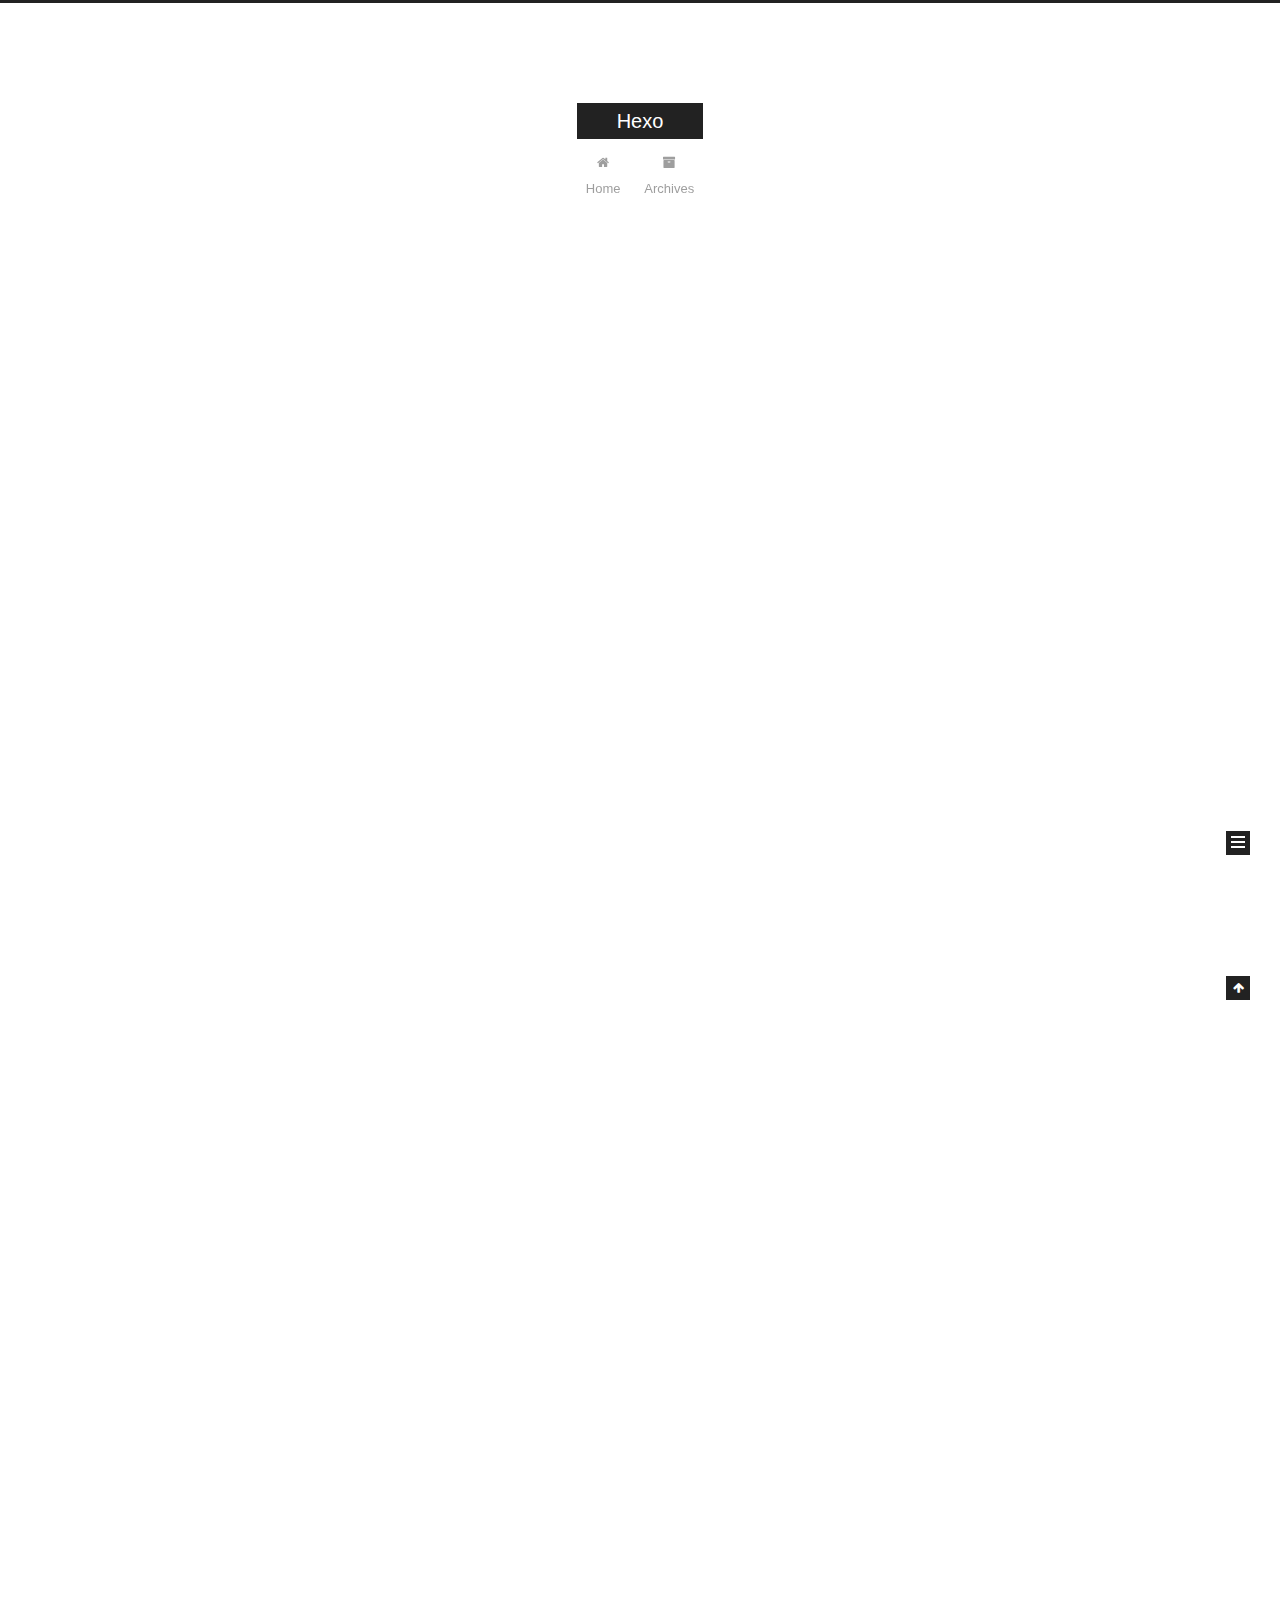
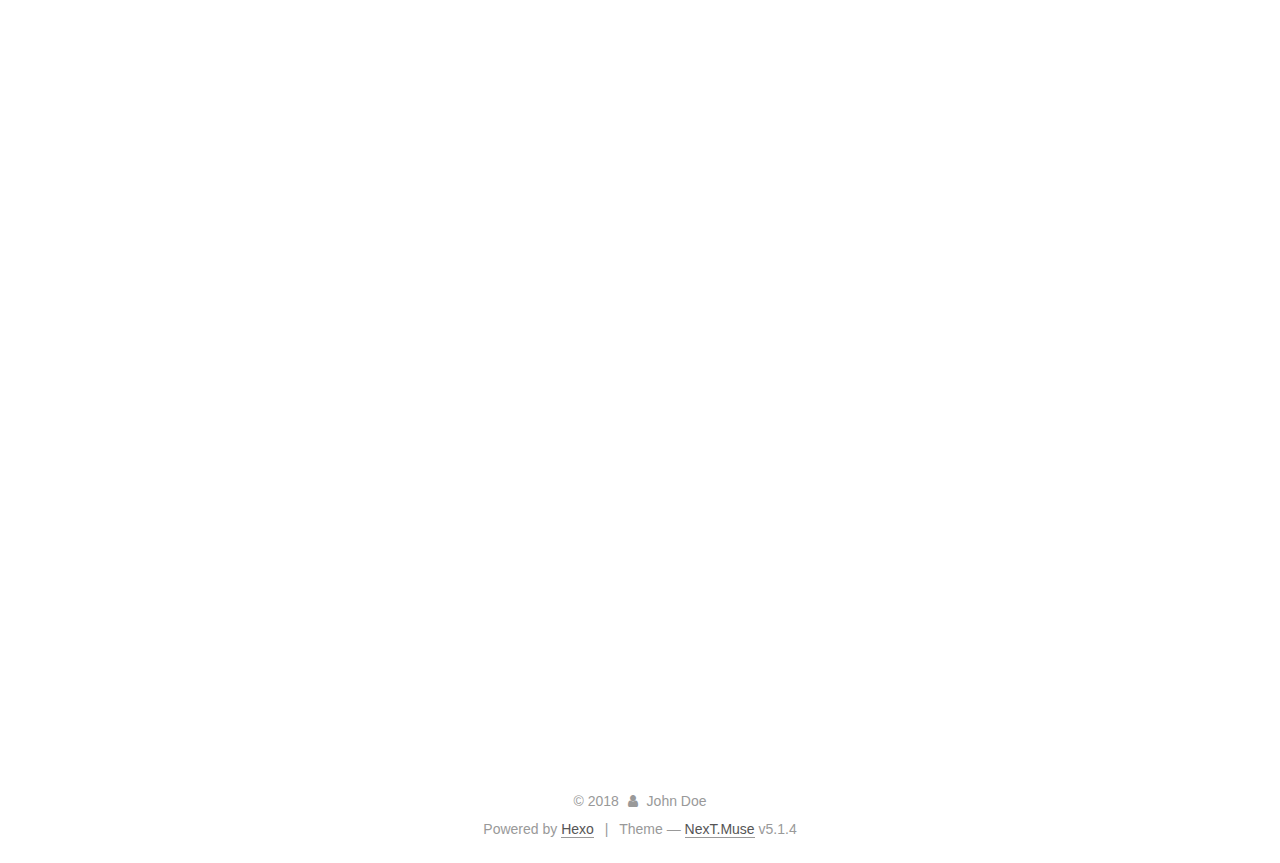
<file: index.html>
<!DOCTYPE html>



  


<html class="theme-next muse use-motion" lang="">
<head>
  <meta charset="UTF-8"/>
<meta http-equiv="X-UA-Compatible" content="IE=edge" />
<meta name="viewport" content="width=device-width, initial-scale=1, maximum-scale=1"/>
<meta name="theme-color" content="#222">









<meta http-equiv="Cache-Control" content="no-transform" />
<meta http-equiv="Cache-Control" content="no-siteapp" />
















  
  
  <link href="/lib/fancybox/source/jquery.fancybox.css?v=2.1.5" rel="stylesheet" type="text/css" />







<link href="/lib/font-awesome/css/font-awesome.min.css?v=4.6.2" rel="stylesheet" type="text/css" />

<link href="/css/main.css?v=5.1.4" rel="stylesheet" type="text/css" />


  <link rel="apple-touch-icon" sizes="180x180" href="/images/apple-touch-icon-next.png?v=5.1.4">


  <link rel="icon" type="image/png" sizes="32x32" href="/images/favicon-32x32-next.png?v=5.1.4">


  <link rel="icon" type="image/png" sizes="16x16" href="/images/favicon-16x16-next.png?v=5.1.4">


  <link rel="mask-icon" href="/images/logo.svg?v=5.1.4" color="#222">





  <meta name="keywords" content="Hexo, NexT" />










<meta property="og:type" content="website">
<meta property="og:title" content="Hexo">
<meta property="og:url" content="http://yoursite.com/index.html">
<meta property="og:site_name" content="Hexo">
<meta property="og:locale" content="default">
<meta name="twitter:card" content="summary">
<meta name="twitter:title" content="Hexo">



<script type="text/javascript" id="hexo.configurations">
  var NexT = window.NexT || {};
  var CONFIG = {
    root: '/',
    scheme: 'Muse',
    version: '5.1.4',
    sidebar: {"position":"left","display":"post","offset":12,"b2t":false,"scrollpercent":false,"onmobile":false},
    fancybox: true,
    tabs: true,
    motion: {"enable":true,"async":false,"transition":{"post_block":"fadeIn","post_header":"slideDownIn","post_body":"slideDownIn","coll_header":"slideLeftIn","sidebar":"slideUpIn"}},
    duoshuo: {
      userId: '0',
      author: 'Author'
    },
    algolia: {
      applicationID: '',
      apiKey: '',
      indexName: '',
      hits: {"per_page":10},
      labels: {"input_placeholder":"Search for Posts","hits_empty":"We didn't find any results for the search: ${query}","hits_stats":"${hits} results found in ${time} ms"}
    }
  };
</script>



  <link rel="canonical" href="http://yoursite.com/"/>





  <title>Hexo</title>
  








</head>

<body itemscope itemtype="http://schema.org/WebPage" lang="default">

  
  
    
  

  <div class="container sidebar-position-left 
  page-home">
    <div class="headband"></div>

    <header id="header" class="header" itemscope itemtype="http://schema.org/WPHeader">
      <div class="header-inner"><div class="site-brand-wrapper">
  <div class="site-meta ">
    

    <div class="custom-logo-site-title">
      <a href="/"  class="brand" rel="start">
        <span class="logo-line-before"><i></i></span>
        <span class="site-title">Hexo</span>
        <span class="logo-line-after"><i></i></span>
      </a>
    </div>
      
        <p class="site-subtitle"></p>
      
  </div>

  <div class="site-nav-toggle">
    <button>
      <span class="btn-bar"></span>
      <span class="btn-bar"></span>
      <span class="btn-bar"></span>
    </button>
  </div>
</div>

<nav class="site-nav">
  

  
    <ul id="menu" class="menu">
      
        
        <li class="menu-item menu-item-home">
          <a href="/" rel="section">
            
              <i class="menu-item-icon fa fa-fw fa-home"></i> <br />
            
            Home
          </a>
        </li>
      
        
        <li class="menu-item menu-item-archives">
          <a href="/archives/" rel="section">
            
              <i class="menu-item-icon fa fa-fw fa-archive"></i> <br />
            
            Archives
          </a>
        </li>
      

      
    </ul>
  

  
</nav>



 </div>
    </header>

    <main id="main" class="main">
      <div class="main-inner">
        <div class="content-wrap">
          <div id="content" class="content">
            
  <section id="posts" class="posts-expand">
    
      

  

  
  
  

  <article class="post post-type-normal" itemscope itemtype="http://schema.org/Article">
  
  
  
  <div class="post-block">
    <link itemprop="mainEntityOfPage" href="http://yoursite.com/2018/07/08/python学习/">

    <span hidden itemprop="author" itemscope itemtype="http://schema.org/Person">
      <meta itemprop="name" content="John Doe">
      <meta itemprop="description" content="">
      <meta itemprop="image" content="/images/avatar.gif">
    </span>

    <span hidden itemprop="publisher" itemscope itemtype="http://schema.org/Organization">
      <meta itemprop="name" content="Hexo">
    </span>

    
      <header class="post-header">

        
        
          <h1 class="post-title" itemprop="name headline">
                
                <a class="post-title-link" href="/2018/07/08/python学习/" itemprop="url">python学习</a></h1>
        

        <div class="post-meta">
          <span class="post-time">
            
              <span class="post-meta-item-icon">
                <i class="fa fa-calendar-o"></i>
              </span>
              
                <span class="post-meta-item-text">Posted on</span>
              
              <time title="Post created" itemprop="dateCreated datePublished" datetime="2018-07-08T02:16:37+08:00">
                2018-07-08
              </time>
            

            

            
          </span>

          

          
            
          

          
          

          

          

          

        </div>
      </header>
    

    
    
    
    <div class="post-body" itemprop="articleBody">

      
      

      
        
          
            <h1 id="你好"><a href="#你好" class="headerlink" title="你好"></a>你好</h1><h2 id="你好-1"><a href="#你好-1" class="headerlink" title="你好"></a>你好</h2>
          
        
      
    </div>
    
    
    

    

    

    

    <footer class="post-footer">
      

      

      

      
      
        <div class="post-eof"></div>
      
    </footer>
  </div>
  
  
  
  </article>


    
      

  

  
  
  

  <article class="post post-type-normal" itemscope itemtype="http://schema.org/Article">
  
  
  
  <div class="post-block">
    <link itemprop="mainEntityOfPage" href="http://yoursite.com/2018/07/08/hello-world/">

    <span hidden itemprop="author" itemscope itemtype="http://schema.org/Person">
      <meta itemprop="name" content="John Doe">
      <meta itemprop="description" content="">
      <meta itemprop="image" content="/images/avatar.gif">
    </span>

    <span hidden itemprop="publisher" itemscope itemtype="http://schema.org/Organization">
      <meta itemprop="name" content="Hexo">
    </span>

    
      <header class="post-header">

        
        
          <h1 class="post-title" itemprop="name headline">
                
                <a class="post-title-link" href="/2018/07/08/hello-world/" itemprop="url">Hello World</a></h1>
        

        <div class="post-meta">
          <span class="post-time">
            
              <span class="post-meta-item-icon">
                <i class="fa fa-calendar-o"></i>
              </span>
              
                <span class="post-meta-item-text">Posted on</span>
              
              <time title="Post created" itemprop="dateCreated datePublished" datetime="2018-07-08T01:58:59+08:00">
                2018-07-08
              </time>
            

            

            
          </span>

          

          
            
          

          
          

          

          

          

        </div>
      </header>
    

    
    
    
    <div class="post-body" itemprop="articleBody">

      
      

      
        
          
            <p>Welcome to <a href="https://hexo.io/" target="_blank" rel="noopener">Hexo</a>! This is your very first post. Check <a href="https://hexo.io/docs/" target="_blank" rel="noopener">documentation</a> for more info. If you get any problems when using Hexo, you can find the answer in <a href="https://hexo.io/docs/troubleshooting.html" target="_blank" rel="noopener">troubleshooting</a> or you can ask me on <a href="https://github.com/hexojs/hexo/issues" target="_blank" rel="noopener">GitHub</a>.</p>
<h2 id="Quick-Start"><a href="#Quick-Start" class="headerlink" title="Quick Start"></a>Quick Start</h2><h3 id="Create-a-new-post"><a href="#Create-a-new-post" class="headerlink" title="Create a new post"></a>Create a new post</h3><figure class="highlight bash"><table><tr><td class="gutter"><pre><span class="line">1</span><br></pre></td><td class="code"><pre><span class="line">$ hexo new <span class="string">"My New Post"</span></span><br></pre></td></tr></table></figure>
<p>More info: <a href="https://hexo.io/docs/writing.html" target="_blank" rel="noopener">Writing</a></p>
<h3 id="Run-server"><a href="#Run-server" class="headerlink" title="Run server"></a>Run server</h3><figure class="highlight bash"><table><tr><td class="gutter"><pre><span class="line">1</span><br></pre></td><td class="code"><pre><span class="line">$ hexo server</span><br></pre></td></tr></table></figure>
<p>More info: <a href="https://hexo.io/docs/server.html" target="_blank" rel="noopener">Server</a></p>
<h3 id="Generate-static-files"><a href="#Generate-static-files" class="headerlink" title="Generate static files"></a>Generate static files</h3><figure class="highlight bash"><table><tr><td class="gutter"><pre><span class="line">1</span><br></pre></td><td class="code"><pre><span class="line">$ hexo generate</span><br></pre></td></tr></table></figure>
<p>More info: <a href="https://hexo.io/docs/generating.html" target="_blank" rel="noopener">Generating</a></p>
<h3 id="Deploy-to-remote-sites"><a href="#Deploy-to-remote-sites" class="headerlink" title="Deploy to remote sites"></a>Deploy to remote sites</h3><figure class="highlight bash"><table><tr><td class="gutter"><pre><span class="line">1</span><br></pre></td><td class="code"><pre><span class="line">$ hexo deploy</span><br></pre></td></tr></table></figure>
<p>More info: <a href="https://hexo.io/docs/deployment.html" target="_blank" rel="noopener">Deployment</a></p>

          
        
      
    </div>
    
    
    

    

    

    

    <footer class="post-footer">
      

      

      

      
      
        <div class="post-eof"></div>
      
    </footer>
  </div>
  
  
  
  </article>


    
      

  

  
  
  

  <article class="post post-type-normal" itemscope itemtype="http://schema.org/Article">
  
  
  
  <div class="post-block">
    <link itemprop="mainEntityOfPage" href="http://yoursite.com/2018/07/05/readme/">

    <span hidden itemprop="author" itemscope itemtype="http://schema.org/Person">
      <meta itemprop="name" content="John Doe">
      <meta itemprop="description" content="">
      <meta itemprop="image" content="/images/avatar.gif">
    </span>

    <span hidden itemprop="publisher" itemscope itemtype="http://schema.org/Organization">
      <meta itemprop="name" content="Hexo">
    </span>

    
      <header class="post-header">

        
        
          <h1 class="post-title" itemprop="name headline">
                
                <a class="post-title-link" href="/2018/07/05/readme/" itemprop="url">威胁情报库</a></h1>
        

        <div class="post-meta">
          <span class="post-time">
            
              <span class="post-meta-item-icon">
                <i class="fa fa-calendar-o"></i>
              </span>
              
                <span class="post-meta-item-text">Posted on</span>
              
              <time title="Post created" itemprop="dateCreated datePublished" datetime="2018-07-05T11:18:13+08:00">
                2018-07-05
              </time>
            

            

            
          </span>

          

          
            
          

          
          

          

          

          

        </div>
      </header>
    

    
    
    
    <div class="post-body" itemprop="articleBody">

      
      

      
        
          
            <h1 id="威胁情报库"><a href="#威胁情报库" class="headerlink" title="威胁情报库"></a>威胁情报库</h1><hr>
<h2 id="异常"><a href="#异常" class="headerlink" title="异常"></a>异常</h2><p>###1.java.security.InvalidKeyException: Illegal key size<br>异常原因：如果密钥大于128, 会抛出java.security.InvalidKeyException: Illegal key size 异常. 因为密钥长度是受限制的, java运行时环境读到的是受限的policy文件. 文件位于${java_home}/jre/lib/security, 这种限制是因为美国对软件出口的控制.<br>解决方案：去官方下载JCE无限制权限策略文件（已下载在doc下）。<br>下载后解压，可以看到local_policy.jar和US_export_policy.jar以及readme.txt 替换到${java_home}/jre/lib/security下。 </p>
<p>##编译命令<br>mvn clean install scala:compile compile</p>

          
        
      
    </div>
    
    
    

    

    

    

    <footer class="post-footer">
      

      

      

      
      
        <div class="post-eof"></div>
      
    </footer>
  </div>
  
  
  
  </article>


    
  </section>

  


          </div>
          


          

        </div>
        
          
  
  <div class="sidebar-toggle">
    <div class="sidebar-toggle-line-wrap">
      <span class="sidebar-toggle-line sidebar-toggle-line-first"></span>
      <span class="sidebar-toggle-line sidebar-toggle-line-middle"></span>
      <span class="sidebar-toggle-line sidebar-toggle-line-last"></span>
    </div>
  </div>

  <aside id="sidebar" class="sidebar">
    
    <div class="sidebar-inner">

      

      

      <section class="site-overview-wrap sidebar-panel sidebar-panel-active">
        <div class="site-overview">
          <div class="site-author motion-element" itemprop="author" itemscope itemtype="http://schema.org/Person">
            
              <p class="site-author-name" itemprop="name">John Doe</p>
              <p class="site-description motion-element" itemprop="description"></p>
          </div>

          <nav class="site-state motion-element">

            
              <div class="site-state-item site-state-posts">
              
                <a href="/archives/">
              
                  <span class="site-state-item-count">3</span>
                  <span class="site-state-item-name">posts</span>
                </a>
              </div>
            

            

            

          </nav>

          

          

          
          

          
          

          

        </div>
      </section>

      

      

    </div>
  </aside>


        
      </div>
    </main>

    <footer id="footer" class="footer">
      <div class="footer-inner">
        <div class="copyright">&copy; <span itemprop="copyrightYear">2018</span>
  <span class="with-love">
    <i class="fa fa-user"></i>
  </span>
  <span class="author" itemprop="copyrightHolder">John Doe</span>

  
</div>


  <div class="powered-by">Powered by <a class="theme-link" target="_blank" href="https://hexo.io">Hexo</a></div>



  <span class="post-meta-divider">|</span>



  <div class="theme-info">Theme &mdash; <a class="theme-link" target="_blank" href="https://github.com/iissnan/hexo-theme-next">NexT.Muse</a> v5.1.4</div>




        







        
      </div>
    </footer>

    
      <div class="back-to-top">
        <i class="fa fa-arrow-up"></i>
        
      </div>
    

    

  </div>

  

<script type="text/javascript">
  if (Object.prototype.toString.call(window.Promise) !== '[object Function]') {
    window.Promise = null;
  }
</script>









  












  
  
    <script type="text/javascript" src="/lib/jquery/index.js?v=2.1.3"></script>
  

  
  
    <script type="text/javascript" src="/lib/fastclick/lib/fastclick.min.js?v=1.0.6"></script>
  

  
  
    <script type="text/javascript" src="/lib/jquery_lazyload/jquery.lazyload.js?v=1.9.7"></script>
  

  
  
    <script type="text/javascript" src="/lib/velocity/velocity.min.js?v=1.2.1"></script>
  

  
  
    <script type="text/javascript" src="/lib/velocity/velocity.ui.min.js?v=1.2.1"></script>
  

  
  
    <script type="text/javascript" src="/lib/fancybox/source/jquery.fancybox.pack.js?v=2.1.5"></script>
  


  


  <script type="text/javascript" src="/js/src/utils.js?v=5.1.4"></script>

  <script type="text/javascript" src="/js/src/motion.js?v=5.1.4"></script>



  
  

  

  


  <script type="text/javascript" src="/js/src/bootstrap.js?v=5.1.4"></script>



  


  




	





  





  












  





  

  

  

  
  

  

  

  

</body>
</html>
</file>
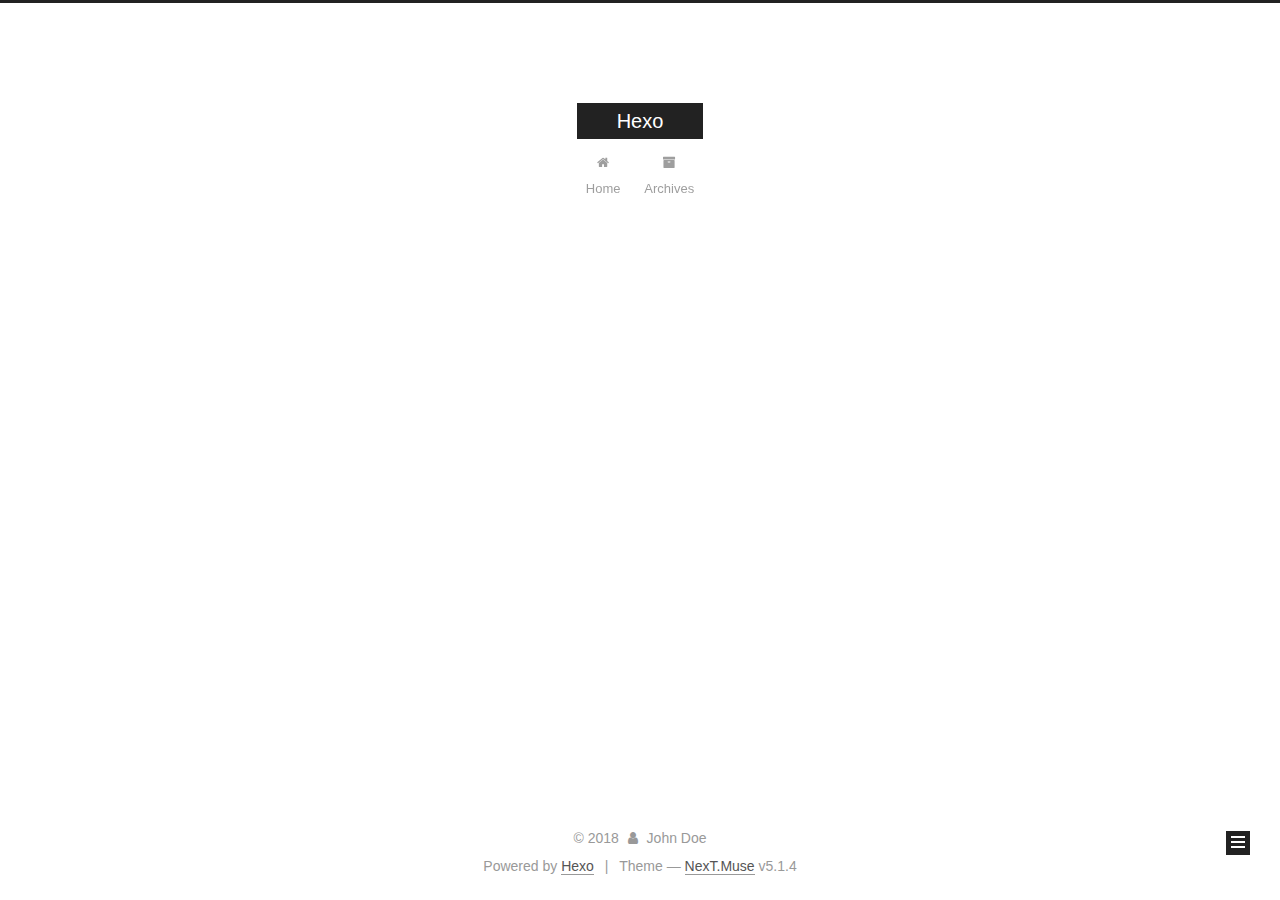
<file: archives/index.html>
<!DOCTYPE html>



  


<html class="theme-next muse use-motion" lang="">
<head>
  <meta charset="UTF-8"/>
<meta http-equiv="X-UA-Compatible" content="IE=edge" />
<meta name="viewport" content="width=device-width, initial-scale=1, maximum-scale=1"/>
<meta name="theme-color" content="#222">









<meta http-equiv="Cache-Control" content="no-transform" />
<meta http-equiv="Cache-Control" content="no-siteapp" />
















  
  
  <link href="/lib/fancybox/source/jquery.fancybox.css?v=2.1.5" rel="stylesheet" type="text/css" />







<link href="/lib/font-awesome/css/font-awesome.min.css?v=4.6.2" rel="stylesheet" type="text/css" />

<link href="/css/main.css?v=5.1.4" rel="stylesheet" type="text/css" />


  <link rel="apple-touch-icon" sizes="180x180" href="/images/apple-touch-icon-next.png?v=5.1.4">


  <link rel="icon" type="image/png" sizes="32x32" href="/images/favicon-32x32-next.png?v=5.1.4">


  <link rel="icon" type="image/png" sizes="16x16" href="/images/favicon-16x16-next.png?v=5.1.4">


  <link rel="mask-icon" href="/images/logo.svg?v=5.1.4" color="#222">





  <meta name="keywords" content="Hexo, NexT" />










<meta property="og:type" content="website">
<meta property="og:title" content="Hexo">
<meta property="og:url" content="http://yoursite.com/archives/index.html">
<meta property="og:site_name" content="Hexo">
<meta property="og:locale" content="default">
<meta name="twitter:card" content="summary">
<meta name="twitter:title" content="Hexo">



<script type="text/javascript" id="hexo.configurations">
  var NexT = window.NexT || {};
  var CONFIG = {
    root: '/',
    scheme: 'Muse',
    version: '5.1.4',
    sidebar: {"position":"left","display":"post","offset":12,"b2t":false,"scrollpercent":false,"onmobile":false},
    fancybox: true,
    tabs: true,
    motion: {"enable":true,"async":false,"transition":{"post_block":"fadeIn","post_header":"slideDownIn","post_body":"slideDownIn","coll_header":"slideLeftIn","sidebar":"slideUpIn"}},
    duoshuo: {
      userId: '0',
      author: 'Author'
    },
    algolia: {
      applicationID: '',
      apiKey: '',
      indexName: '',
      hits: {"per_page":10},
      labels: {"input_placeholder":"Search for Posts","hits_empty":"We didn't find any results for the search: ${query}","hits_stats":"${hits} results found in ${time} ms"}
    }
  };
</script>



  <link rel="canonical" href="http://yoursite.com/archives/"/>





  <title>Archive | Hexo</title>
  








</head>

<body itemscope itemtype="http://schema.org/WebPage" lang="default">

  
  
    
  

  <div class="container sidebar-position-left page-archive">
    <div class="headband"></div>

    <header id="header" class="header" itemscope itemtype="http://schema.org/WPHeader">
      <div class="header-inner"><div class="site-brand-wrapper">
  <div class="site-meta ">
    

    <div class="custom-logo-site-title">
      <a href="/"  class="brand" rel="start">
        <span class="logo-line-before"><i></i></span>
        <span class="site-title">Hexo</span>
        <span class="logo-line-after"><i></i></span>
      </a>
    </div>
      
        <p class="site-subtitle"></p>
      
  </div>

  <div class="site-nav-toggle">
    <button>
      <span class="btn-bar"></span>
      <span class="btn-bar"></span>
      <span class="btn-bar"></span>
    </button>
  </div>
</div>

<nav class="site-nav">
  

  
    <ul id="menu" class="menu">
      
        
        <li class="menu-item menu-item-home">
          <a href="/" rel="section">
            
              <i class="menu-item-icon fa fa-fw fa-home"></i> <br />
            
            Home
          </a>
        </li>
      
        
        <li class="menu-item menu-item-archives">
          <a href="/archives/" rel="section">
            
              <i class="menu-item-icon fa fa-fw fa-archive"></i> <br />
            
            Archives
          </a>
        </li>
      

      
    </ul>
  

  
</nav>



 </div>
    </header>

    <main id="main" class="main">
      <div class="main-inner">
        <div class="content-wrap">
          <div id="content" class="content">
            

  
  
  
  <div class="post-block archive">
    <div id="posts" class="posts-collapse">
      <span class="archive-move-on"></span>

      <span class="archive-page-counter">
        
        
        
          
        
        Um..! 3 posts in total. Keep on posting.
      </span>

      

        
        
        

        
          
          <div class="collection-title">
            <h1 class="archive-year" id="archive-year-2018">2018</h1>
          </div>
        
        

        

  <article class="post post-type-normal" itemscope itemtype="http://schema.org/Article">
    <header class="post-header">

      <h2 class="post-title">
        
            <a class="post-title-link" href="/2018/07/08/python学习/" itemprop="url">
              
                <span itemprop="name">python学习</span>
              
            </a>
        
      </h2>

      <div class="post-meta">
        <time class="post-time" itemprop="dateCreated"
              datetime="2018-07-08T02:16:37+08:00"
              content="2018-07-08" >
          07-08
        </time>
      </div>

    </header>
  </article>



      

        
        
        

        
        

        

  <article class="post post-type-normal" itemscope itemtype="http://schema.org/Article">
    <header class="post-header">

      <h2 class="post-title">
        
            <a class="post-title-link" href="/2018/07/08/hello-world/" itemprop="url">
              
                <span itemprop="name">Hello World</span>
              
            </a>
        
      </h2>

      <div class="post-meta">
        <time class="post-time" itemprop="dateCreated"
              datetime="2018-07-08T01:58:59+08:00"
              content="2018-07-08" >
          07-08
        </time>
      </div>

    </header>
  </article>



      

        
        
        

        
        

        

  <article class="post post-type-normal" itemscope itemtype="http://schema.org/Article">
    <header class="post-header">

      <h2 class="post-title">
        
            <a class="post-title-link" href="/2018/07/05/readme/" itemprop="url">
              
                <span itemprop="name">威胁情报库</span>
              
            </a>
        
      </h2>

      <div class="post-meta">
        <time class="post-time" itemprop="dateCreated"
              datetime="2018-07-05T11:18:13+08:00"
              content="2018-07-05" >
          07-05
        </time>
      </div>

    </header>
  </article>



      

    </div>
  </div>
  
  
  

  



          </div>
          


          

        </div>
        
          
  
  <div class="sidebar-toggle">
    <div class="sidebar-toggle-line-wrap">
      <span class="sidebar-toggle-line sidebar-toggle-line-first"></span>
      <span class="sidebar-toggle-line sidebar-toggle-line-middle"></span>
      <span class="sidebar-toggle-line sidebar-toggle-line-last"></span>
    </div>
  </div>

  <aside id="sidebar" class="sidebar">
    
    <div class="sidebar-inner">

      

      

      <section class="site-overview-wrap sidebar-panel sidebar-panel-active">
        <div class="site-overview">
          <div class="site-author motion-element" itemprop="author" itemscope itemtype="http://schema.org/Person">
            
              <p class="site-author-name" itemprop="name">John Doe</p>
              <p class="site-description motion-element" itemprop="description"></p>
          </div>

          <nav class="site-state motion-element">

            
              <div class="site-state-item site-state-posts">
              
                <a href="/archives/">
              
                  <span class="site-state-item-count">3</span>
                  <span class="site-state-item-name">posts</span>
                </a>
              </div>
            

            

            

          </nav>

          

          

          
          

          
          

          

        </div>
      </section>

      

      

    </div>
  </aside>


        
      </div>
    </main>

    <footer id="footer" class="footer">
      <div class="footer-inner">
        <div class="copyright">&copy; <span itemprop="copyrightYear">2018</span>
  <span class="with-love">
    <i class="fa fa-user"></i>
  </span>
  <span class="author" itemprop="copyrightHolder">John Doe</span>

  
</div>


  <div class="powered-by">Powered by <a class="theme-link" target="_blank" href="https://hexo.io">Hexo</a></div>



  <span class="post-meta-divider">|</span>



  <div class="theme-info">Theme &mdash; <a class="theme-link" target="_blank" href="https://github.com/iissnan/hexo-theme-next">NexT.Muse</a> v5.1.4</div>




        







        
      </div>
    </footer>

    
      <div class="back-to-top">
        <i class="fa fa-arrow-up"></i>
        
      </div>
    

    

  </div>

  

<script type="text/javascript">
  if (Object.prototype.toString.call(window.Promise) !== '[object Function]') {
    window.Promise = null;
  }
</script>









  












  
  
    <script type="text/javascript" src="/lib/jquery/index.js?v=2.1.3"></script>
  

  
  
    <script type="text/javascript" src="/lib/fastclick/lib/fastclick.min.js?v=1.0.6"></script>
  

  
  
    <script type="text/javascript" src="/lib/jquery_lazyload/jquery.lazyload.js?v=1.9.7"></script>
  

  
  
    <script type="text/javascript" src="/lib/velocity/velocity.min.js?v=1.2.1"></script>
  

  
  
    <script type="text/javascript" src="/lib/velocity/velocity.ui.min.js?v=1.2.1"></script>
  

  
  
    <script type="text/javascript" src="/lib/fancybox/source/jquery.fancybox.pack.js?v=2.1.5"></script>
  


  


  <script type="text/javascript" src="/js/src/utils.js?v=5.1.4"></script>

  <script type="text/javascript" src="/js/src/motion.js?v=5.1.4"></script>



  
  

  

  


  <script type="text/javascript" src="/js/src/bootstrap.js?v=5.1.4"></script>



  


  




	





  





  












  





  

  

  

  
  

  

  

  

</body>
</html>
</file>
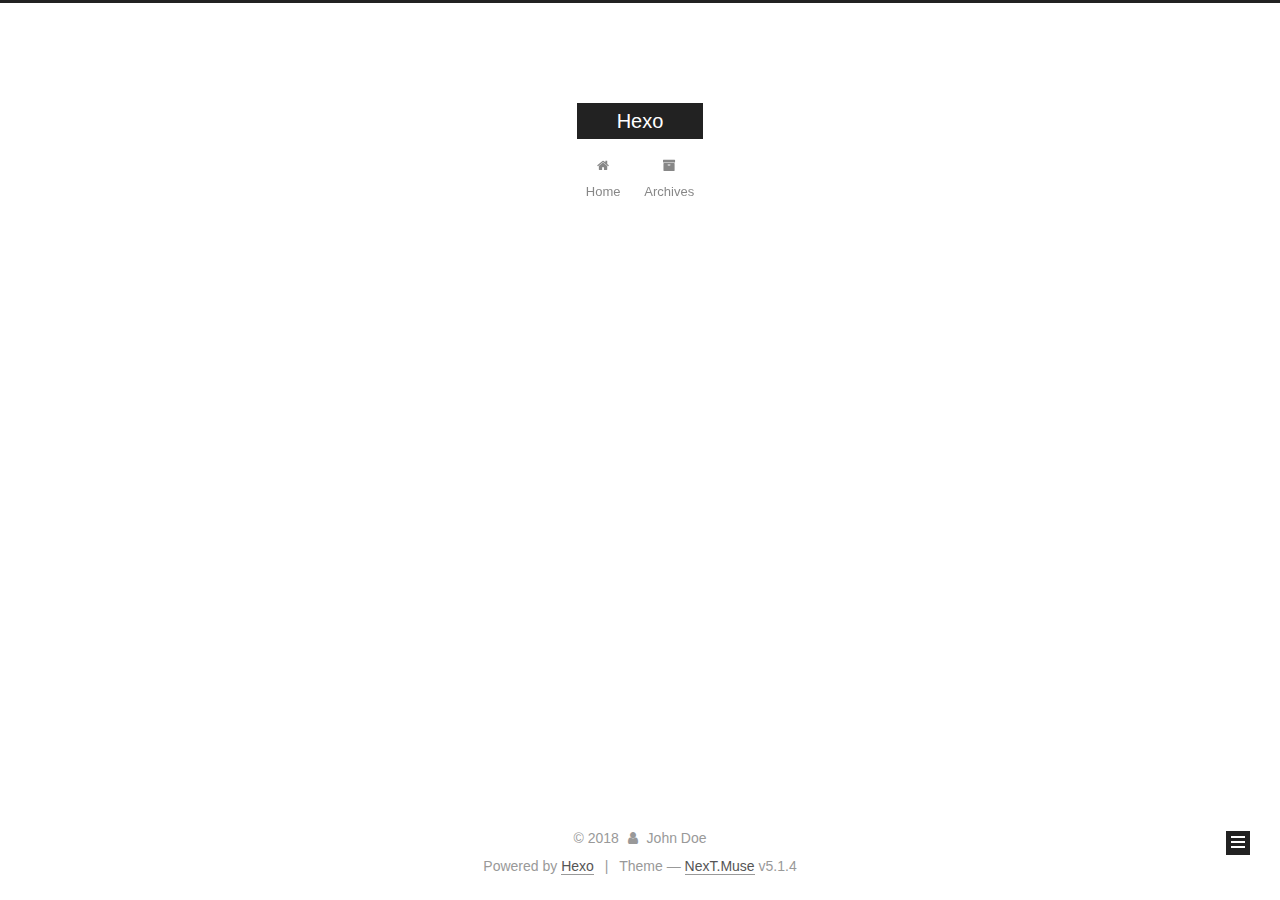
<file: archives/2018/index.html>
<!DOCTYPE html>



  


<html class="theme-next muse use-motion" lang="">
<head>
  <meta charset="UTF-8"/>
<meta http-equiv="X-UA-Compatible" content="IE=edge" />
<meta name="viewport" content="width=device-width, initial-scale=1, maximum-scale=1"/>
<meta name="theme-color" content="#222">









<meta http-equiv="Cache-Control" content="no-transform" />
<meta http-equiv="Cache-Control" content="no-siteapp" />
















  
  
  <link href="/lib/fancybox/source/jquery.fancybox.css?v=2.1.5" rel="stylesheet" type="text/css" />







<link href="/lib/font-awesome/css/font-awesome.min.css?v=4.6.2" rel="stylesheet" type="text/css" />

<link href="/css/main.css?v=5.1.4" rel="stylesheet" type="text/css" />


  <link rel="apple-touch-icon" sizes="180x180" href="/images/apple-touch-icon-next.png?v=5.1.4">


  <link rel="icon" type="image/png" sizes="32x32" href="/images/favicon-32x32-next.png?v=5.1.4">


  <link rel="icon" type="image/png" sizes="16x16" href="/images/favicon-16x16-next.png?v=5.1.4">


  <link rel="mask-icon" href="/images/logo.svg?v=5.1.4" color="#222">





  <meta name="keywords" content="Hexo, NexT" />










<meta property="og:type" content="website">
<meta property="og:title" content="Hexo">
<meta property="og:url" content="http://yoursite.com/archives/2018/index.html">
<meta property="og:site_name" content="Hexo">
<meta property="og:locale" content="default">
<meta name="twitter:card" content="summary">
<meta name="twitter:title" content="Hexo">



<script type="text/javascript" id="hexo.configurations">
  var NexT = window.NexT || {};
  var CONFIG = {
    root: '/',
    scheme: 'Muse',
    version: '5.1.4',
    sidebar: {"position":"left","display":"post","offset":12,"b2t":false,"scrollpercent":false,"onmobile":false},
    fancybox: true,
    tabs: true,
    motion: {"enable":true,"async":false,"transition":{"post_block":"fadeIn","post_header":"slideDownIn","post_body":"slideDownIn","coll_header":"slideLeftIn","sidebar":"slideUpIn"}},
    duoshuo: {
      userId: '0',
      author: 'Author'
    },
    algolia: {
      applicationID: '',
      apiKey: '',
      indexName: '',
      hits: {"per_page":10},
      labels: {"input_placeholder":"Search for Posts","hits_empty":"We didn't find any results for the search: ${query}","hits_stats":"${hits} results found in ${time} ms"}
    }
  };
</script>



  <link rel="canonical" href="http://yoursite.com/archives/2018/"/>





  <title>Archive | Hexo</title>
  








</head>

<body itemscope itemtype="http://schema.org/WebPage" lang="default">

  
  
    
  

  <div class="container sidebar-position-left page-archive">
    <div class="headband"></div>

    <header id="header" class="header" itemscope itemtype="http://schema.org/WPHeader">
      <div class="header-inner"><div class="site-brand-wrapper">
  <div class="site-meta ">
    

    <div class="custom-logo-site-title">
      <a href="/"  class="brand" rel="start">
        <span class="logo-line-before"><i></i></span>
        <span class="site-title">Hexo</span>
        <span class="logo-line-after"><i></i></span>
      </a>
    </div>
      
        <p class="site-subtitle"></p>
      
  </div>

  <div class="site-nav-toggle">
    <button>
      <span class="btn-bar"></span>
      <span class="btn-bar"></span>
      <span class="btn-bar"></span>
    </button>
  </div>
</div>

<nav class="site-nav">
  

  
    <ul id="menu" class="menu">
      
        
        <li class="menu-item menu-item-home">
          <a href="/" rel="section">
            
              <i class="menu-item-icon fa fa-fw fa-home"></i> <br />
            
            Home
          </a>
        </li>
      
        
        <li class="menu-item menu-item-archives">
          <a href="/archives/" rel="section">
            
              <i class="menu-item-icon fa fa-fw fa-archive"></i> <br />
            
            Archives
          </a>
        </li>
      

      
    </ul>
  

  
</nav>



 </div>
    </header>

    <main id="main" class="main">
      <div class="main-inner">
        <div class="content-wrap">
          <div id="content" class="content">
            

  
  
  
  <div class="post-block archive">
    <div id="posts" class="posts-collapse">
      <span class="archive-move-on"></span>

      <span class="archive-page-counter">
        
        
        
          
        
        Um..! 3 posts in total. Keep on posting.
      </span>

      

        
        
        

        
          
          <div class="collection-title">
            <h1 class="archive-year" id="archive-year-2018">2018</h1>
          </div>
        
        

        

  <article class="post post-type-normal" itemscope itemtype="http://schema.org/Article">
    <header class="post-header">

      <h2 class="post-title">
        
            <a class="post-title-link" href="/2018/07/08/python学习/" itemprop="url">
              
                <span itemprop="name">python学习</span>
              
            </a>
        
      </h2>

      <div class="post-meta">
        <time class="post-time" itemprop="dateCreated"
              datetime="2018-07-08T02:16:37+08:00"
              content="2018-07-08" >
          07-08
        </time>
      </div>

    </header>
  </article>



      

        
        
        

        
        

        

  <article class="post post-type-normal" itemscope itemtype="http://schema.org/Article">
    <header class="post-header">

      <h2 class="post-title">
        
            <a class="post-title-link" href="/2018/07/08/hello-world/" itemprop="url">
              
                <span itemprop="name">Hello World</span>
              
            </a>
        
      </h2>

      <div class="post-meta">
        <time class="post-time" itemprop="dateCreated"
              datetime="2018-07-08T01:58:59+08:00"
              content="2018-07-08" >
          07-08
        </time>
      </div>

    </header>
  </article>



      

        
        
        

        
        

        

  <article class="post post-type-normal" itemscope itemtype="http://schema.org/Article">
    <header class="post-header">

      <h2 class="post-title">
        
            <a class="post-title-link" href="/2018/07/05/readme/" itemprop="url">
              
                <span itemprop="name">威胁情报库</span>
              
            </a>
        
      </h2>

      <div class="post-meta">
        <time class="post-time" itemprop="dateCreated"
              datetime="2018-07-05T11:18:13+08:00"
              content="2018-07-05" >
          07-05
        </time>
      </div>

    </header>
  </article>



      

    </div>
  </div>
  
  
  

  



          </div>
          


          

        </div>
        
          
  
  <div class="sidebar-toggle">
    <div class="sidebar-toggle-line-wrap">
      <span class="sidebar-toggle-line sidebar-toggle-line-first"></span>
      <span class="sidebar-toggle-line sidebar-toggle-line-middle"></span>
      <span class="sidebar-toggle-line sidebar-toggle-line-last"></span>
    </div>
  </div>

  <aside id="sidebar" class="sidebar">
    
    <div class="sidebar-inner">

      

      

      <section class="site-overview-wrap sidebar-panel sidebar-panel-active">
        <div class="site-overview">
          <div class="site-author motion-element" itemprop="author" itemscope itemtype="http://schema.org/Person">
            
              <p class="site-author-name" itemprop="name">John Doe</p>
              <p class="site-description motion-element" itemprop="description"></p>
          </div>

          <nav class="site-state motion-element">

            
              <div class="site-state-item site-state-posts">
              
                <a href="/archives/">
              
                  <span class="site-state-item-count">3</span>
                  <span class="site-state-item-name">posts</span>
                </a>
              </div>
            

            

            

          </nav>

          

          

          
          

          
          

          

        </div>
      </section>

      

      

    </div>
  </aside>


        
      </div>
    </main>

    <footer id="footer" class="footer">
      <div class="footer-inner">
        <div class="copyright">&copy; <span itemprop="copyrightYear">2018</span>
  <span class="with-love">
    <i class="fa fa-user"></i>
  </span>
  <span class="author" itemprop="copyrightHolder">John Doe</span>

  
</div>


  <div class="powered-by">Powered by <a class="theme-link" target="_blank" href="https://hexo.io">Hexo</a></div>



  <span class="post-meta-divider">|</span>



  <div class="theme-info">Theme &mdash; <a class="theme-link" target="_blank" href="https://github.com/iissnan/hexo-theme-next">NexT.Muse</a> v5.1.4</div>




        







        
      </div>
    </footer>

    
      <div class="back-to-top">
        <i class="fa fa-arrow-up"></i>
        
      </div>
    

    

  </div>

  

<script type="text/javascript">
  if (Object.prototype.toString.call(window.Promise) !== '[object Function]') {
    window.Promise = null;
  }
</script>









  












  
  
    <script type="text/javascript" src="/lib/jquery/index.js?v=2.1.3"></script>
  

  
  
    <script type="text/javascript" src="/lib/fastclick/lib/fastclick.min.js?v=1.0.6"></script>
  

  
  
    <script type="text/javascript" src="/lib/jquery_lazyload/jquery.lazyload.js?v=1.9.7"></script>
  

  
  
    <script type="text/javascript" src="/lib/velocity/velocity.min.js?v=1.2.1"></script>
  

  
  
    <script type="text/javascript" src="/lib/velocity/velocity.ui.min.js?v=1.2.1"></script>
  

  
  
    <script type="text/javascript" src="/lib/fancybox/source/jquery.fancybox.pack.js?v=2.1.5"></script>
  


  


  <script type="text/javascript" src="/js/src/utils.js?v=5.1.4"></script>

  <script type="text/javascript" src="/js/src/motion.js?v=5.1.4"></script>



  
  

  

  


  <script type="text/javascript" src="/js/src/bootstrap.js?v=5.1.4"></script>



  


  




	





  





  












  





  

  

  

  
  

  

  

  

</body>
</html>
</file>
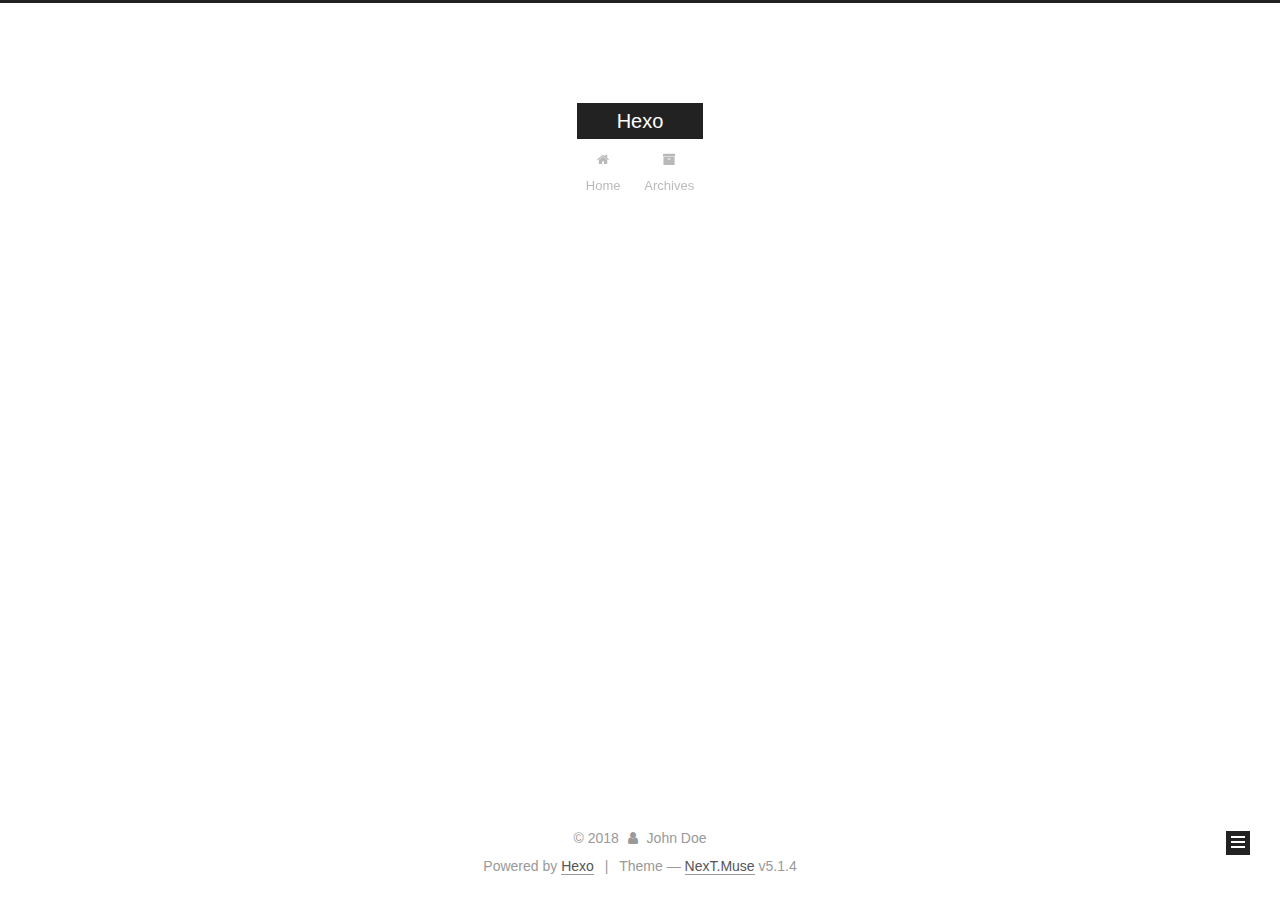
<file: archives/2018/07/index.html>
<!DOCTYPE html>



  


<html class="theme-next muse use-motion" lang="">
<head>
  <meta charset="UTF-8"/>
<meta http-equiv="X-UA-Compatible" content="IE=edge" />
<meta name="viewport" content="width=device-width, initial-scale=1, maximum-scale=1"/>
<meta name="theme-color" content="#222">









<meta http-equiv="Cache-Control" content="no-transform" />
<meta http-equiv="Cache-Control" content="no-siteapp" />
















  
  
  <link href="/lib/fancybox/source/jquery.fancybox.css?v=2.1.5" rel="stylesheet" type="text/css" />







<link href="/lib/font-awesome/css/font-awesome.min.css?v=4.6.2" rel="stylesheet" type="text/css" />

<link href="/css/main.css?v=5.1.4" rel="stylesheet" type="text/css" />


  <link rel="apple-touch-icon" sizes="180x180" href="/images/apple-touch-icon-next.png?v=5.1.4">


  <link rel="icon" type="image/png" sizes="32x32" href="/images/favicon-32x32-next.png?v=5.1.4">


  <link rel="icon" type="image/png" sizes="16x16" href="/images/favicon-16x16-next.png?v=5.1.4">


  <link rel="mask-icon" href="/images/logo.svg?v=5.1.4" color="#222">





  <meta name="keywords" content="Hexo, NexT" />










<meta property="og:type" content="website">
<meta property="og:title" content="Hexo">
<meta property="og:url" content="http://yoursite.com/archives/2018/07/index.html">
<meta property="og:site_name" content="Hexo">
<meta property="og:locale" content="default">
<meta name="twitter:card" content="summary">
<meta name="twitter:title" content="Hexo">



<script type="text/javascript" id="hexo.configurations">
  var NexT = window.NexT || {};
  var CONFIG = {
    root: '/',
    scheme: 'Muse',
    version: '5.1.4',
    sidebar: {"position":"left","display":"post","offset":12,"b2t":false,"scrollpercent":false,"onmobile":false},
    fancybox: true,
    tabs: true,
    motion: {"enable":true,"async":false,"transition":{"post_block":"fadeIn","post_header":"slideDownIn","post_body":"slideDownIn","coll_header":"slideLeftIn","sidebar":"slideUpIn"}},
    duoshuo: {
      userId: '0',
      author: 'Author'
    },
    algolia: {
      applicationID: '',
      apiKey: '',
      indexName: '',
      hits: {"per_page":10},
      labels: {"input_placeholder":"Search for Posts","hits_empty":"We didn't find any results for the search: ${query}","hits_stats":"${hits} results found in ${time} ms"}
    }
  };
</script>



  <link rel="canonical" href="http://yoursite.com/archives/2018/07/"/>





  <title>Archive | Hexo</title>
  








</head>

<body itemscope itemtype="http://schema.org/WebPage" lang="default">

  
  
    
  

  <div class="container sidebar-position-left page-archive">
    <div class="headband"></div>

    <header id="header" class="header" itemscope itemtype="http://schema.org/WPHeader">
      <div class="header-inner"><div class="site-brand-wrapper">
  <div class="site-meta ">
    

    <div class="custom-logo-site-title">
      <a href="/"  class="brand" rel="start">
        <span class="logo-line-before"><i></i></span>
        <span class="site-title">Hexo</span>
        <span class="logo-line-after"><i></i></span>
      </a>
    </div>
      
        <p class="site-subtitle"></p>
      
  </div>

  <div class="site-nav-toggle">
    <button>
      <span class="btn-bar"></span>
      <span class="btn-bar"></span>
      <span class="btn-bar"></span>
    </button>
  </div>
</div>

<nav class="site-nav">
  

  
    <ul id="menu" class="menu">
      
        
        <li class="menu-item menu-item-home">
          <a href="/" rel="section">
            
              <i class="menu-item-icon fa fa-fw fa-home"></i> <br />
            
            Home
          </a>
        </li>
      
        
        <li class="menu-item menu-item-archives">
          <a href="/archives/" rel="section">
            
              <i class="menu-item-icon fa fa-fw fa-archive"></i> <br />
            
            Archives
          </a>
        </li>
      

      
    </ul>
  

  
</nav>



 </div>
    </header>

    <main id="main" class="main">
      <div class="main-inner">
        <div class="content-wrap">
          <div id="content" class="content">
            

  
  
  
  <div class="post-block archive">
    <div id="posts" class="posts-collapse">
      <span class="archive-move-on"></span>

      <span class="archive-page-counter">
        
        
        
          
        
        Um..! 3 posts in total. Keep on posting.
      </span>

      

        
        
        

        
          
          <div class="collection-title">
            <h1 class="archive-year" id="archive-year-2018">2018</h1>
          </div>
        
        

        

  <article class="post post-type-normal" itemscope itemtype="http://schema.org/Article">
    <header class="post-header">

      <h2 class="post-title">
        
            <a class="post-title-link" href="/2018/07/08/python学习/" itemprop="url">
              
                <span itemprop="name">python学习</span>
              
            </a>
        
      </h2>

      <div class="post-meta">
        <time class="post-time" itemprop="dateCreated"
              datetime="2018-07-08T02:16:37+08:00"
              content="2018-07-08" >
          07-08
        </time>
      </div>

    </header>
  </article>



      

        
        
        

        
        

        

  <article class="post post-type-normal" itemscope itemtype="http://schema.org/Article">
    <header class="post-header">

      <h2 class="post-title">
        
            <a class="post-title-link" href="/2018/07/08/hello-world/" itemprop="url">
              
                <span itemprop="name">Hello World</span>
              
            </a>
        
      </h2>

      <div class="post-meta">
        <time class="post-time" itemprop="dateCreated"
              datetime="2018-07-08T01:58:59+08:00"
              content="2018-07-08" >
          07-08
        </time>
      </div>

    </header>
  </article>



      

        
        
        

        
        

        

  <article class="post post-type-normal" itemscope itemtype="http://schema.org/Article">
    <header class="post-header">

      <h2 class="post-title">
        
            <a class="post-title-link" href="/2018/07/05/readme/" itemprop="url">
              
                <span itemprop="name">威胁情报库</span>
              
            </a>
        
      </h2>

      <div class="post-meta">
        <time class="post-time" itemprop="dateCreated"
              datetime="2018-07-05T11:18:13+08:00"
              content="2018-07-05" >
          07-05
        </time>
      </div>

    </header>
  </article>



      

    </div>
  </div>
  
  
  

  



          </div>
          


          

        </div>
        
          
  
  <div class="sidebar-toggle">
    <div class="sidebar-toggle-line-wrap">
      <span class="sidebar-toggle-line sidebar-toggle-line-first"></span>
      <span class="sidebar-toggle-line sidebar-toggle-line-middle"></span>
      <span class="sidebar-toggle-line sidebar-toggle-line-last"></span>
    </div>
  </div>

  <aside id="sidebar" class="sidebar">
    
    <div class="sidebar-inner">

      

      

      <section class="site-overview-wrap sidebar-panel sidebar-panel-active">
        <div class="site-overview">
          <div class="site-author motion-element" itemprop="author" itemscope itemtype="http://schema.org/Person">
            
              <p class="site-author-name" itemprop="name">John Doe</p>
              <p class="site-description motion-element" itemprop="description"></p>
          </div>

          <nav class="site-state motion-element">

            
              <div class="site-state-item site-state-posts">
              
                <a href="/archives/">
              
                  <span class="site-state-item-count">3</span>
                  <span class="site-state-item-name">posts</span>
                </a>
              </div>
            

            

            

          </nav>

          

          

          
          

          
          

          

        </div>
      </section>

      

      

    </div>
  </aside>


        
      </div>
    </main>

    <footer id="footer" class="footer">
      <div class="footer-inner">
        <div class="copyright">&copy; <span itemprop="copyrightYear">2018</span>
  <span class="with-love">
    <i class="fa fa-user"></i>
  </span>
  <span class="author" itemprop="copyrightHolder">John Doe</span>

  
</div>


  <div class="powered-by">Powered by <a class="theme-link" target="_blank" href="https://hexo.io">Hexo</a></div>



  <span class="post-meta-divider">|</span>



  <div class="theme-info">Theme &mdash; <a class="theme-link" target="_blank" href="https://github.com/iissnan/hexo-theme-next">NexT.Muse</a> v5.1.4</div>




        







        
      </div>
    </footer>

    
      <div class="back-to-top">
        <i class="fa fa-arrow-up"></i>
        
      </div>
    

    

  </div>

  

<script type="text/javascript">
  if (Object.prototype.toString.call(window.Promise) !== '[object Function]') {
    window.Promise = null;
  }
</script>









  












  
  
    <script type="text/javascript" src="/lib/jquery/index.js?v=2.1.3"></script>
  

  
  
    <script type="text/javascript" src="/lib/fastclick/lib/fastclick.min.js?v=1.0.6"></script>
  

  
  
    <script type="text/javascript" src="/lib/jquery_lazyload/jquery.lazyload.js?v=1.9.7"></script>
  

  
  
    <script type="text/javascript" src="/lib/velocity/velocity.min.js?v=1.2.1"></script>
  

  
  
    <script type="text/javascript" src="/lib/velocity/velocity.ui.min.js?v=1.2.1"></script>
  

  
  
    <script type="text/javascript" src="/lib/fancybox/source/jquery.fancybox.pack.js?v=2.1.5"></script>
  


  


  <script type="text/javascript" src="/js/src/utils.js?v=5.1.4"></script>

  <script type="text/javascript" src="/js/src/motion.js?v=5.1.4"></script>



  
  

  

  


  <script type="text/javascript" src="/js/src/bootstrap.js?v=5.1.4"></script>



  


  




	





  





  












  





  

  

  

  
  

  

  

  

</body>
</html>
</file>
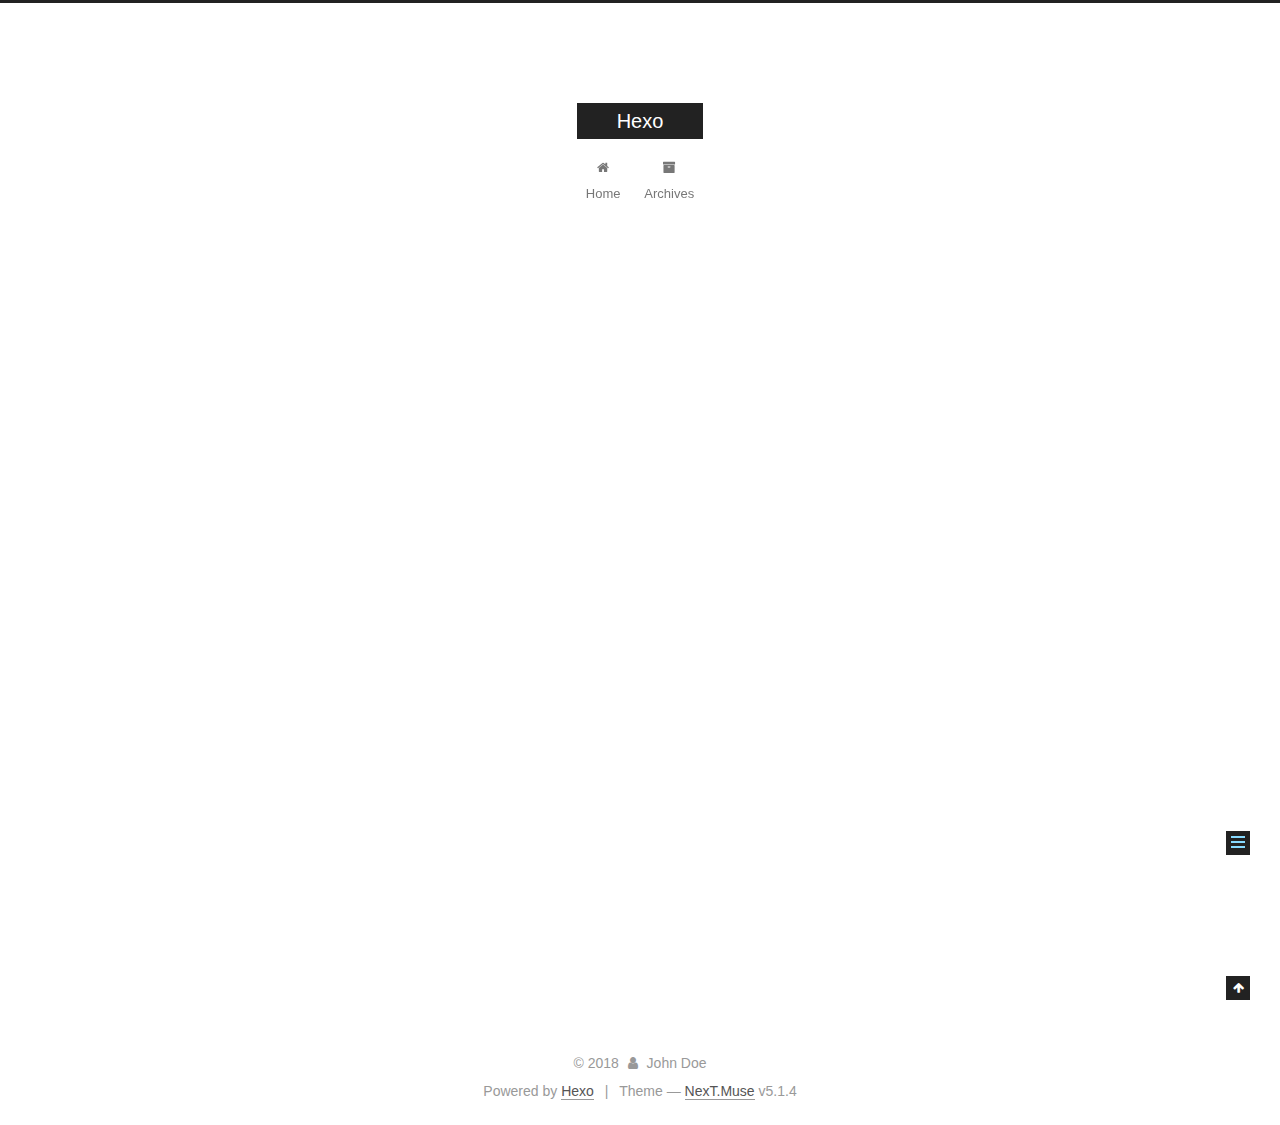
<file: 2018/07/05/readme/index.html>
<!DOCTYPE html>



  


<html class="theme-next muse use-motion" lang="">
<head>
  <meta charset="UTF-8"/>
<meta http-equiv="X-UA-Compatible" content="IE=edge" />
<meta name="viewport" content="width=device-width, initial-scale=1, maximum-scale=1"/>
<meta name="theme-color" content="#222">









<meta http-equiv="Cache-Control" content="no-transform" />
<meta http-equiv="Cache-Control" content="no-siteapp" />
















  
  
  <link href="/lib/fancybox/source/jquery.fancybox.css?v=2.1.5" rel="stylesheet" type="text/css" />







<link href="/lib/font-awesome/css/font-awesome.min.css?v=4.6.2" rel="stylesheet" type="text/css" />

<link href="/css/main.css?v=5.1.4" rel="stylesheet" type="text/css" />


  <link rel="apple-touch-icon" sizes="180x180" href="/images/apple-touch-icon-next.png?v=5.1.4">


  <link rel="icon" type="image/png" sizes="32x32" href="/images/favicon-32x32-next.png?v=5.1.4">


  <link rel="icon" type="image/png" sizes="16x16" href="/images/favicon-16x16-next.png?v=5.1.4">


  <link rel="mask-icon" href="/images/logo.svg?v=5.1.4" color="#222">





  <meta name="keywords" content="Hexo, NexT" />










<meta name="description" content="威胁情报库 异常###1.java.security.InvalidKeyException: Illegal key size异常原因：如果密钥大于128, 会抛出java.security.InvalidKeyException: Illegal key size 异常. 因为密钥长度是受限制的, java运行时环境读到的是受限的policy文件. 文件位于${java_home}/jre/l">
<meta property="og:type" content="article">
<meta property="og:title" content="威胁情报库">
<meta property="og:url" content="http://yoursite.com/2018/07/05/readme/index.html">
<meta property="og:site_name" content="Hexo">
<meta property="og:description" content="威胁情报库 异常###1.java.security.InvalidKeyException: Illegal key size异常原因：如果密钥大于128, 会抛出java.security.InvalidKeyException: Illegal key size 异常. 因为密钥长度是受限制的, java运行时环境读到的是受限的policy文件. 文件位于${java_home}/jre/l">
<meta property="og:locale" content="default">
<meta property="og:updated_time" content="2018-07-09T08:48:01.750Z">
<meta name="twitter:card" content="summary">
<meta name="twitter:title" content="威胁情报库">
<meta name="twitter:description" content="威胁情报库 异常###1.java.security.InvalidKeyException: Illegal key size异常原因：如果密钥大于128, 会抛出java.security.InvalidKeyException: Illegal key size 异常. 因为密钥长度是受限制的, java运行时环境读到的是受限的policy文件. 文件位于${java_home}/jre/l">



<script type="text/javascript" id="hexo.configurations">
  var NexT = window.NexT || {};
  var CONFIG = {
    root: '/',
    scheme: 'Muse',
    version: '5.1.4',
    sidebar: {"position":"left","display":"post","offset":12,"b2t":false,"scrollpercent":false,"onmobile":false},
    fancybox: true,
    tabs: true,
    motion: {"enable":true,"async":false,"transition":{"post_block":"fadeIn","post_header":"slideDownIn","post_body":"slideDownIn","coll_header":"slideLeftIn","sidebar":"slideUpIn"}},
    duoshuo: {
      userId: '0',
      author: 'Author'
    },
    algolia: {
      applicationID: '',
      apiKey: '',
      indexName: '',
      hits: {"per_page":10},
      labels: {"input_placeholder":"Search for Posts","hits_empty":"We didn't find any results for the search: ${query}","hits_stats":"${hits} results found in ${time} ms"}
    }
  };
</script>



  <link rel="canonical" href="http://yoursite.com/2018/07/05/readme/"/>





  <title>威胁情报库 | Hexo</title>
  








</head>

<body itemscope itemtype="http://schema.org/WebPage" lang="default">

  
  
    
  

  <div class="container sidebar-position-left page-post-detail">
    <div class="headband"></div>

    <header id="header" class="header" itemscope itemtype="http://schema.org/WPHeader">
      <div class="header-inner"><div class="site-brand-wrapper">
  <div class="site-meta ">
    

    <div class="custom-logo-site-title">
      <a href="/"  class="brand" rel="start">
        <span class="logo-line-before"><i></i></span>
        <span class="site-title">Hexo</span>
        <span class="logo-line-after"><i></i></span>
      </a>
    </div>
      
        <p class="site-subtitle"></p>
      
  </div>

  <div class="site-nav-toggle">
    <button>
      <span class="btn-bar"></span>
      <span class="btn-bar"></span>
      <span class="btn-bar"></span>
    </button>
  </div>
</div>

<nav class="site-nav">
  

  
    <ul id="menu" class="menu">
      
        
        <li class="menu-item menu-item-home">
          <a href="/" rel="section">
            
              <i class="menu-item-icon fa fa-fw fa-home"></i> <br />
            
            Home
          </a>
        </li>
      
        
        <li class="menu-item menu-item-archives">
          <a href="/archives/" rel="section">
            
              <i class="menu-item-icon fa fa-fw fa-archive"></i> <br />
            
            Archives
          </a>
        </li>
      

      
    </ul>
  

  
</nav>



 </div>
    </header>

    <main id="main" class="main">
      <div class="main-inner">
        <div class="content-wrap">
          <div id="content" class="content">
            

  <div id="posts" class="posts-expand">
    

  

  
  
  

  <article class="post post-type-normal" itemscope itemtype="http://schema.org/Article">
  
  
  
  <div class="post-block">
    <link itemprop="mainEntityOfPage" href="http://yoursite.com/2018/07/05/readme/">

    <span hidden itemprop="author" itemscope itemtype="http://schema.org/Person">
      <meta itemprop="name" content="John Doe">
      <meta itemprop="description" content="">
      <meta itemprop="image" content="/images/avatar.gif">
    </span>

    <span hidden itemprop="publisher" itemscope itemtype="http://schema.org/Organization">
      <meta itemprop="name" content="Hexo">
    </span>

    
      <header class="post-header">

        
        
          <h1 class="post-title" itemprop="name headline">威胁情报库</h1>
        

        <div class="post-meta">
          <span class="post-time">
            
              <span class="post-meta-item-icon">
                <i class="fa fa-calendar-o"></i>
              </span>
              
                <span class="post-meta-item-text">Posted on</span>
              
              <time title="Post created" itemprop="dateCreated datePublished" datetime="2018-07-05T11:18:13+08:00">
                2018-07-05
              </time>
            

            

            
          </span>

          

          
            
          

          
          

          

          

          

        </div>
      </header>
    

    
    
    
    <div class="post-body" itemprop="articleBody">

      
      

      
        <h1 id="威胁情报库"><a href="#威胁情报库" class="headerlink" title="威胁情报库"></a>威胁情报库</h1><hr>
<h2 id="异常"><a href="#异常" class="headerlink" title="异常"></a>异常</h2><p>###1.java.security.InvalidKeyException: Illegal key size<br>异常原因：如果密钥大于128, 会抛出java.security.InvalidKeyException: Illegal key size 异常. 因为密钥长度是受限制的, java运行时环境读到的是受限的policy文件. 文件位于${java_home}/jre/lib/security, 这种限制是因为美国对软件出口的控制.<br>解决方案：去官方下载JCE无限制权限策略文件（已下载在doc下）。<br>下载后解压，可以看到local_policy.jar和US_export_policy.jar以及readme.txt 替换到${java_home}/jre/lib/security下。 </p>
<p>##编译命令<br>mvn clean install scala:compile compile</p>

      
    </div>
    
    
    

    

    

    

    <footer class="post-footer">
      

      
      
      

      
        <div class="post-nav">
          <div class="post-nav-next post-nav-item">
            
          </div>

          <span class="post-nav-divider"></span>

          <div class="post-nav-prev post-nav-item">
            
              <a href="/2018/07/08/hello-world/" rel="prev" title="Hello World">
                Hello World <i class="fa fa-chevron-right"></i>
              </a>
            
          </div>
        </div>
      

      
      
    </footer>
  </div>
  
  
  
  </article>



    <div class="post-spread">
      
    </div>
  </div>


          </div>
          


          

  



        </div>
        
          
  
  <div class="sidebar-toggle">
    <div class="sidebar-toggle-line-wrap">
      <span class="sidebar-toggle-line sidebar-toggle-line-first"></span>
      <span class="sidebar-toggle-line sidebar-toggle-line-middle"></span>
      <span class="sidebar-toggle-line sidebar-toggle-line-last"></span>
    </div>
  </div>

  <aside id="sidebar" class="sidebar">
    
    <div class="sidebar-inner">

      

      
        <ul class="sidebar-nav motion-element">
          <li class="sidebar-nav-toc sidebar-nav-active" data-target="post-toc-wrap">
            Table of Contents
          </li>
          <li class="sidebar-nav-overview" data-target="site-overview-wrap">
            Overview
          </li>
        </ul>
      

      <section class="site-overview-wrap sidebar-panel">
        <div class="site-overview">
          <div class="site-author motion-element" itemprop="author" itemscope itemtype="http://schema.org/Person">
            
              <p class="site-author-name" itemprop="name">John Doe</p>
              <p class="site-description motion-element" itemprop="description"></p>
          </div>

          <nav class="site-state motion-element">

            
              <div class="site-state-item site-state-posts">
              
                <a href="/archives/">
              
                  <span class="site-state-item-count">3</span>
                  <span class="site-state-item-name">posts</span>
                </a>
              </div>
            

            

            

          </nav>

          

          

          
          

          
          

          

        </div>
      </section>

      
      <!--noindex-->
        <section class="post-toc-wrap motion-element sidebar-panel sidebar-panel-active">
          <div class="post-toc">

            
              
            

            
              <div class="post-toc-content"><ol class="nav"><li class="nav-item nav-level-1"><a class="nav-link" href="#威胁情报库"><span class="nav-number">1.</span> <span class="nav-text">威胁情报库</span></a><ol class="nav-child"><li class="nav-item nav-level-2"><a class="nav-link" href="#异常"><span class="nav-number">1.1.</span> <span class="nav-text">异常</span></a></li></ol></li></ol></div>
            

          </div>
        </section>
      <!--/noindex-->
      

      

    </div>
  </aside>


        
      </div>
    </main>

    <footer id="footer" class="footer">
      <div class="footer-inner">
        <div class="copyright">&copy; <span itemprop="copyrightYear">2018</span>
  <span class="with-love">
    <i class="fa fa-user"></i>
  </span>
  <span class="author" itemprop="copyrightHolder">John Doe</span>

  
</div>


  <div class="powered-by">Powered by <a class="theme-link" target="_blank" href="https://hexo.io">Hexo</a></div>



  <span class="post-meta-divider">|</span>



  <div class="theme-info">Theme &mdash; <a class="theme-link" target="_blank" href="https://github.com/iissnan/hexo-theme-next">NexT.Muse</a> v5.1.4</div>




        







        
      </div>
    </footer>

    
      <div class="back-to-top">
        <i class="fa fa-arrow-up"></i>
        
      </div>
    

    

  </div>

  

<script type="text/javascript">
  if (Object.prototype.toString.call(window.Promise) !== '[object Function]') {
    window.Promise = null;
  }
</script>









  












  
  
    <script type="text/javascript" src="/lib/jquery/index.js?v=2.1.3"></script>
  

  
  
    <script type="text/javascript" src="/lib/fastclick/lib/fastclick.min.js?v=1.0.6"></script>
  

  
  
    <script type="text/javascript" src="/lib/jquery_lazyload/jquery.lazyload.js?v=1.9.7"></script>
  

  
  
    <script type="text/javascript" src="/lib/velocity/velocity.min.js?v=1.2.1"></script>
  

  
  
    <script type="text/javascript" src="/lib/velocity/velocity.ui.min.js?v=1.2.1"></script>
  

  
  
    <script type="text/javascript" src="/lib/fancybox/source/jquery.fancybox.pack.js?v=2.1.5"></script>
  


  


  <script type="text/javascript" src="/js/src/utils.js?v=5.1.4"></script>

  <script type="text/javascript" src="/js/src/motion.js?v=5.1.4"></script>



  
  

  
  <script type="text/javascript" src="/js/src/scrollspy.js?v=5.1.4"></script>
<script type="text/javascript" src="/js/src/post-details.js?v=5.1.4"></script>



  


  <script type="text/javascript" src="/js/src/bootstrap.js?v=5.1.4"></script>



  


  




	





  





  












  





  

  

  

  
  

  

  

  

</body>
</html>
</file>
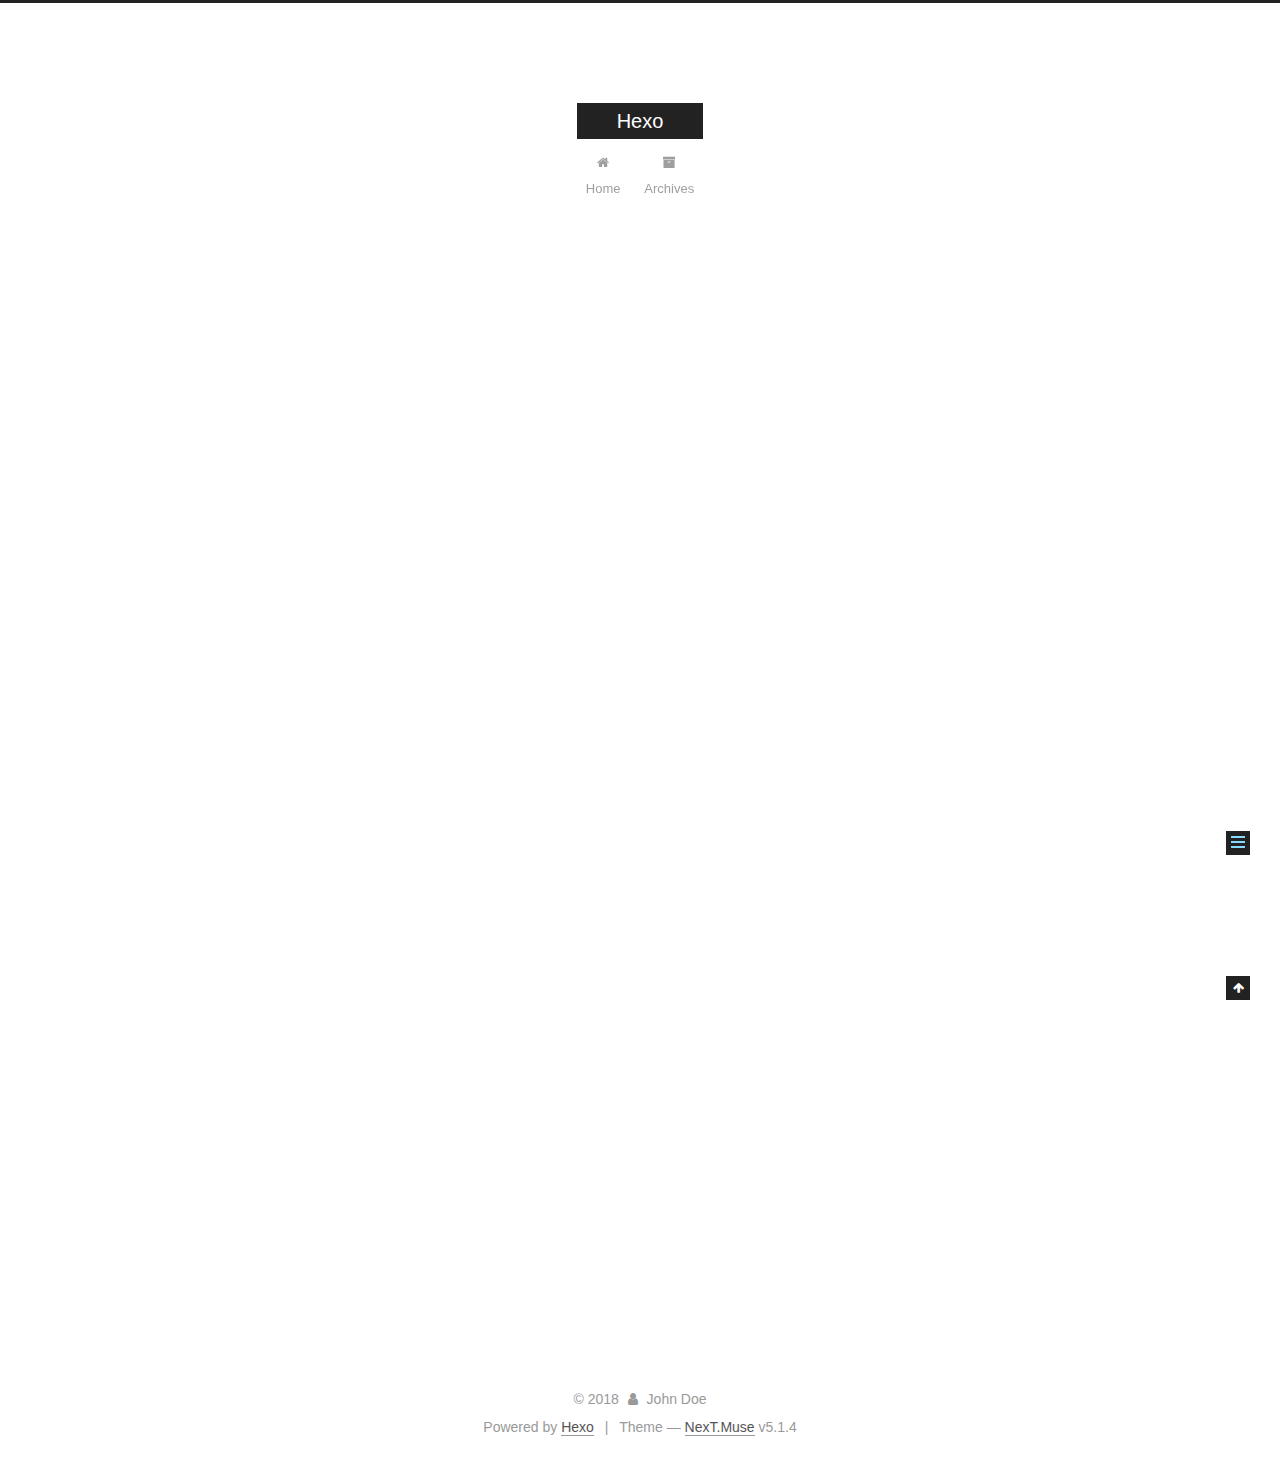
<file: 2018/07/08/hello-world/index.html>
<!DOCTYPE html>



  


<html class="theme-next muse use-motion" lang="">
<head>
  <meta charset="UTF-8"/>
<meta http-equiv="X-UA-Compatible" content="IE=edge" />
<meta name="viewport" content="width=device-width, initial-scale=1, maximum-scale=1"/>
<meta name="theme-color" content="#222">









<meta http-equiv="Cache-Control" content="no-transform" />
<meta http-equiv="Cache-Control" content="no-siteapp" />
















  
  
  <link href="/lib/fancybox/source/jquery.fancybox.css?v=2.1.5" rel="stylesheet" type="text/css" />







<link href="/lib/font-awesome/css/font-awesome.min.css?v=4.6.2" rel="stylesheet" type="text/css" />

<link href="/css/main.css?v=5.1.4" rel="stylesheet" type="text/css" />


  <link rel="apple-touch-icon" sizes="180x180" href="/images/apple-touch-icon-next.png?v=5.1.4">


  <link rel="icon" type="image/png" sizes="32x32" href="/images/favicon-32x32-next.png?v=5.1.4">


  <link rel="icon" type="image/png" sizes="16x16" href="/images/favicon-16x16-next.png?v=5.1.4">


  <link rel="mask-icon" href="/images/logo.svg?v=5.1.4" color="#222">





  <meta name="keywords" content="Hexo, NexT" />










<meta name="description" content="Welcome to Hexo! This is your very first post. Check documentation for more info. If you get any problems when using Hexo, you can find the answer in troubleshooting or you can ask me on GitHub. Quick">
<meta property="og:type" content="article">
<meta property="og:title" content="Hello World">
<meta property="og:url" content="http://yoursite.com/2018/07/08/hello-world/index.html">
<meta property="og:site_name" content="Hexo">
<meta property="og:description" content="Welcome to Hexo! This is your very first post. Check documentation for more info. If you get any problems when using Hexo, you can find the answer in troubleshooting or you can ask me on GitHub. Quick">
<meta property="og:locale" content="default">
<meta property="og:updated_time" content="2018-07-07T17:58:59.750Z">
<meta name="twitter:card" content="summary">
<meta name="twitter:title" content="Hello World">
<meta name="twitter:description" content="Welcome to Hexo! This is your very first post. Check documentation for more info. If you get any problems when using Hexo, you can find the answer in troubleshooting or you can ask me on GitHub. Quick">



<script type="text/javascript" id="hexo.configurations">
  var NexT = window.NexT || {};
  var CONFIG = {
    root: '/',
    scheme: 'Muse',
    version: '5.1.4',
    sidebar: {"position":"left","display":"post","offset":12,"b2t":false,"scrollpercent":false,"onmobile":false},
    fancybox: true,
    tabs: true,
    motion: {"enable":true,"async":false,"transition":{"post_block":"fadeIn","post_header":"slideDownIn","post_body":"slideDownIn","coll_header":"slideLeftIn","sidebar":"slideUpIn"}},
    duoshuo: {
      userId: '0',
      author: 'Author'
    },
    algolia: {
      applicationID: '',
      apiKey: '',
      indexName: '',
      hits: {"per_page":10},
      labels: {"input_placeholder":"Search for Posts","hits_empty":"We didn't find any results for the search: ${query}","hits_stats":"${hits} results found in ${time} ms"}
    }
  };
</script>



  <link rel="canonical" href="http://yoursite.com/2018/07/08/hello-world/"/>





  <title>Hello World | Hexo</title>
  








</head>

<body itemscope itemtype="http://schema.org/WebPage" lang="default">

  
  
    
  

  <div class="container sidebar-position-left page-post-detail">
    <div class="headband"></div>

    <header id="header" class="header" itemscope itemtype="http://schema.org/WPHeader">
      <div class="header-inner"><div class="site-brand-wrapper">
  <div class="site-meta ">
    

    <div class="custom-logo-site-title">
      <a href="/"  class="brand" rel="start">
        <span class="logo-line-before"><i></i></span>
        <span class="site-title">Hexo</span>
        <span class="logo-line-after"><i></i></span>
      </a>
    </div>
      
        <p class="site-subtitle"></p>
      
  </div>

  <div class="site-nav-toggle">
    <button>
      <span class="btn-bar"></span>
      <span class="btn-bar"></span>
      <span class="btn-bar"></span>
    </button>
  </div>
</div>

<nav class="site-nav">
  

  
    <ul id="menu" class="menu">
      
        
        <li class="menu-item menu-item-home">
          <a href="/" rel="section">
            
              <i class="menu-item-icon fa fa-fw fa-home"></i> <br />
            
            Home
          </a>
        </li>
      
        
        <li class="menu-item menu-item-archives">
          <a href="/archives/" rel="section">
            
              <i class="menu-item-icon fa fa-fw fa-archive"></i> <br />
            
            Archives
          </a>
        </li>
      

      
    </ul>
  

  
</nav>



 </div>
    </header>

    <main id="main" class="main">
      <div class="main-inner">
        <div class="content-wrap">
          <div id="content" class="content">
            

  <div id="posts" class="posts-expand">
    

  

  
  
  

  <article class="post post-type-normal" itemscope itemtype="http://schema.org/Article">
  
  
  
  <div class="post-block">
    <link itemprop="mainEntityOfPage" href="http://yoursite.com/2018/07/08/hello-world/">

    <span hidden itemprop="author" itemscope itemtype="http://schema.org/Person">
      <meta itemprop="name" content="John Doe">
      <meta itemprop="description" content="">
      <meta itemprop="image" content="/images/avatar.gif">
    </span>

    <span hidden itemprop="publisher" itemscope itemtype="http://schema.org/Organization">
      <meta itemprop="name" content="Hexo">
    </span>

    
      <header class="post-header">

        
        
          <h1 class="post-title" itemprop="name headline">Hello World</h1>
        

        <div class="post-meta">
          <span class="post-time">
            
              <span class="post-meta-item-icon">
                <i class="fa fa-calendar-o"></i>
              </span>
              
                <span class="post-meta-item-text">Posted on</span>
              
              <time title="Post created" itemprop="dateCreated datePublished" datetime="2018-07-08T01:58:59+08:00">
                2018-07-08
              </time>
            

            

            
          </span>

          

          
            
          

          
          

          

          

          

        </div>
      </header>
    

    
    
    
    <div class="post-body" itemprop="articleBody">

      
      

      
        <p>Welcome to <a href="https://hexo.io/" target="_blank" rel="noopener">Hexo</a>! This is your very first post. Check <a href="https://hexo.io/docs/" target="_blank" rel="noopener">documentation</a> for more info. If you get any problems when using Hexo, you can find the answer in <a href="https://hexo.io/docs/troubleshooting.html" target="_blank" rel="noopener">troubleshooting</a> or you can ask me on <a href="https://github.com/hexojs/hexo/issues" target="_blank" rel="noopener">GitHub</a>.</p>
<h2 id="Quick-Start"><a href="#Quick-Start" class="headerlink" title="Quick Start"></a>Quick Start</h2><h3 id="Create-a-new-post"><a href="#Create-a-new-post" class="headerlink" title="Create a new post"></a>Create a new post</h3><figure class="highlight bash"><table><tr><td class="gutter"><pre><span class="line">1</span><br></pre></td><td class="code"><pre><span class="line">$ hexo new <span class="string">"My New Post"</span></span><br></pre></td></tr></table></figure>
<p>More info: <a href="https://hexo.io/docs/writing.html" target="_blank" rel="noopener">Writing</a></p>
<h3 id="Run-server"><a href="#Run-server" class="headerlink" title="Run server"></a>Run server</h3><figure class="highlight bash"><table><tr><td class="gutter"><pre><span class="line">1</span><br></pre></td><td class="code"><pre><span class="line">$ hexo server</span><br></pre></td></tr></table></figure>
<p>More info: <a href="https://hexo.io/docs/server.html" target="_blank" rel="noopener">Server</a></p>
<h3 id="Generate-static-files"><a href="#Generate-static-files" class="headerlink" title="Generate static files"></a>Generate static files</h3><figure class="highlight bash"><table><tr><td class="gutter"><pre><span class="line">1</span><br></pre></td><td class="code"><pre><span class="line">$ hexo generate</span><br></pre></td></tr></table></figure>
<p>More info: <a href="https://hexo.io/docs/generating.html" target="_blank" rel="noopener">Generating</a></p>
<h3 id="Deploy-to-remote-sites"><a href="#Deploy-to-remote-sites" class="headerlink" title="Deploy to remote sites"></a>Deploy to remote sites</h3><figure class="highlight bash"><table><tr><td class="gutter"><pre><span class="line">1</span><br></pre></td><td class="code"><pre><span class="line">$ hexo deploy</span><br></pre></td></tr></table></figure>
<p>More info: <a href="https://hexo.io/docs/deployment.html" target="_blank" rel="noopener">Deployment</a></p>

      
    </div>
    
    
    

    

    

    

    <footer class="post-footer">
      

      
      
      

      
        <div class="post-nav">
          <div class="post-nav-next post-nav-item">
            
          </div>

          <span class="post-nav-divider"></span>

          <div class="post-nav-prev post-nav-item">
            
              <a href="/2018/07/08/python学习/" rel="prev" title="python学习">
                python学习 <i class="fa fa-chevron-right"></i>
              </a>
            
          </div>
        </div>
      

      
      
    </footer>
  </div>
  
  
  
  </article>



    <div class="post-spread">
      
    </div>
  </div>


          </div>
          


          

  



        </div>
        
          
  
  <div class="sidebar-toggle">
    <div class="sidebar-toggle-line-wrap">
      <span class="sidebar-toggle-line sidebar-toggle-line-first"></span>
      <span class="sidebar-toggle-line sidebar-toggle-line-middle"></span>
      <span class="sidebar-toggle-line sidebar-toggle-line-last"></span>
    </div>
  </div>

  <aside id="sidebar" class="sidebar">
    
    <div class="sidebar-inner">

      

      
        <ul class="sidebar-nav motion-element">
          <li class="sidebar-nav-toc sidebar-nav-active" data-target="post-toc-wrap">
            Table of Contents
          </li>
          <li class="sidebar-nav-overview" data-target="site-overview-wrap">
            Overview
          </li>
        </ul>
      

      <section class="site-overview-wrap sidebar-panel">
        <div class="site-overview">
          <div class="site-author motion-element" itemprop="author" itemscope itemtype="http://schema.org/Person">
            
              <p class="site-author-name" itemprop="name">John Doe</p>
              <p class="site-description motion-element" itemprop="description"></p>
          </div>

          <nav class="site-state motion-element">

            
              <div class="site-state-item site-state-posts">
              
                <a href="/archives/">
              
                  <span class="site-state-item-count">2</span>
                  <span class="site-state-item-name">posts</span>
                </a>
              </div>
            

            

            

          </nav>

          

          

          
          

          
          

          

        </div>
      </section>

      
      <!--noindex-->
        <section class="post-toc-wrap motion-element sidebar-panel sidebar-panel-active">
          <div class="post-toc">

            
              
            

            
              <div class="post-toc-content"><ol class="nav"><li class="nav-item nav-level-2"><a class="nav-link" href="#Quick-Start"><span class="nav-number">1.</span> <span class="nav-text">Quick Start</span></a><ol class="nav-child"><li class="nav-item nav-level-3"><a class="nav-link" href="#Create-a-new-post"><span class="nav-number">1.1.</span> <span class="nav-text">Create a new post</span></a></li><li class="nav-item nav-level-3"><a class="nav-link" href="#Run-server"><span class="nav-number">1.2.</span> <span class="nav-text">Run server</span></a></li><li class="nav-item nav-level-3"><a class="nav-link" href="#Generate-static-files"><span class="nav-number">1.3.</span> <span class="nav-text">Generate static files</span></a></li><li class="nav-item nav-level-3"><a class="nav-link" href="#Deploy-to-remote-sites"><span class="nav-number">1.4.</span> <span class="nav-text">Deploy to remote sites</span></a></li></ol></li></ol></div>
            

          </div>
        </section>
      <!--/noindex-->
      

      

    </div>
  </aside>


        
      </div>
    </main>

    <footer id="footer" class="footer">
      <div class="footer-inner">
        <div class="copyright">&copy; <span itemprop="copyrightYear">2018</span>
  <span class="with-love">
    <i class="fa fa-user"></i>
  </span>
  <span class="author" itemprop="copyrightHolder">John Doe</span>

  
</div>


  <div class="powered-by">Powered by <a class="theme-link" target="_blank" href="https://hexo.io">Hexo</a></div>



  <span class="post-meta-divider">|</span>



  <div class="theme-info">Theme &mdash; <a class="theme-link" target="_blank" href="https://github.com/iissnan/hexo-theme-next">NexT.Muse</a> v5.1.4</div>




        







        
      </div>
    </footer>

    
      <div class="back-to-top">
        <i class="fa fa-arrow-up"></i>
        
      </div>
    

    

  </div>

  

<script type="text/javascript">
  if (Object.prototype.toString.call(window.Promise) !== '[object Function]') {
    window.Promise = null;
  }
</script>









  












  
  
    <script type="text/javascript" src="/lib/jquery/index.js?v=2.1.3"></script>
  

  
  
    <script type="text/javascript" src="/lib/fastclick/lib/fastclick.min.js?v=1.0.6"></script>
  

  
  
    <script type="text/javascript" src="/lib/jquery_lazyload/jquery.lazyload.js?v=1.9.7"></script>
  

  
  
    <script type="text/javascript" src="/lib/velocity/velocity.min.js?v=1.2.1"></script>
  

  
  
    <script type="text/javascript" src="/lib/velocity/velocity.ui.min.js?v=1.2.1"></script>
  

  
  
    <script type="text/javascript" src="/lib/fancybox/source/jquery.fancybox.pack.js?v=2.1.5"></script>
  


  


  <script type="text/javascript" src="/js/src/utils.js?v=5.1.4"></script>

  <script type="text/javascript" src="/js/src/motion.js?v=5.1.4"></script>



  
  

  
  <script type="text/javascript" src="/js/src/scrollspy.js?v=5.1.4"></script>
<script type="text/javascript" src="/js/src/post-details.js?v=5.1.4"></script>



  


  <script type="text/javascript" src="/js/src/bootstrap.js?v=5.1.4"></script>



  


  




	





  





  












  





  

  

  

  
  

  

  

  

</body>
</html>
</file>
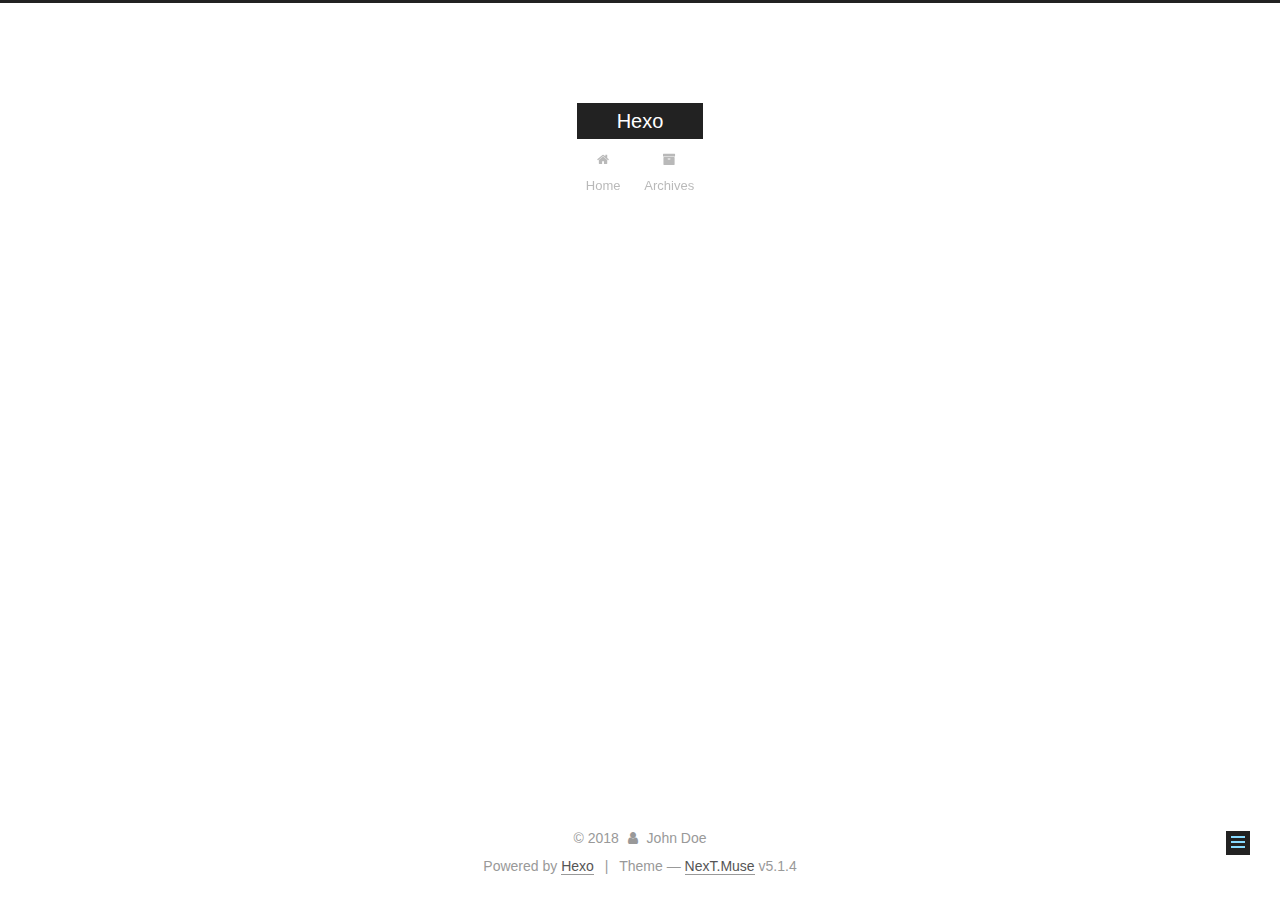
<file: 2018/07/08/python学习/index.html>
<!DOCTYPE html>



  


<html class="theme-next muse use-motion" lang="">
<head>
  <meta charset="UTF-8"/>
<meta http-equiv="X-UA-Compatible" content="IE=edge" />
<meta name="viewport" content="width=device-width, initial-scale=1, maximum-scale=1"/>
<meta name="theme-color" content="#222">









<meta http-equiv="Cache-Control" content="no-transform" />
<meta http-equiv="Cache-Control" content="no-siteapp" />
















  
  
  <link href="/lib/fancybox/source/jquery.fancybox.css?v=2.1.5" rel="stylesheet" type="text/css" />







<link href="/lib/font-awesome/css/font-awesome.min.css?v=4.6.2" rel="stylesheet" type="text/css" />

<link href="/css/main.css?v=5.1.4" rel="stylesheet" type="text/css" />


  <link rel="apple-touch-icon" sizes="180x180" href="/images/apple-touch-icon-next.png?v=5.1.4">


  <link rel="icon" type="image/png" sizes="32x32" href="/images/favicon-32x32-next.png?v=5.1.4">


  <link rel="icon" type="image/png" sizes="16x16" href="/images/favicon-16x16-next.png?v=5.1.4">


  <link rel="mask-icon" href="/images/logo.svg?v=5.1.4" color="#222">





  <meta name="keywords" content="Hexo, NexT" />










<meta name="description" content="你好你好">
<meta property="og:type" content="article">
<meta property="og:title" content="python学习">
<meta property="og:url" content="http://yoursite.com/2018/07/08/python学习/index.html">
<meta property="og:site_name" content="Hexo">
<meta property="og:description" content="你好你好">
<meta property="og:locale" content="default">
<meta property="og:updated_time" content="2018-07-07T18:35:26.962Z">
<meta name="twitter:card" content="summary">
<meta name="twitter:title" content="python学习">
<meta name="twitter:description" content="你好你好">



<script type="text/javascript" id="hexo.configurations">
  var NexT = window.NexT || {};
  var CONFIG = {
    root: '/',
    scheme: 'Muse',
    version: '5.1.4',
    sidebar: {"position":"left","display":"post","offset":12,"b2t":false,"scrollpercent":false,"onmobile":false},
    fancybox: true,
    tabs: true,
    motion: {"enable":true,"async":false,"transition":{"post_block":"fadeIn","post_header":"slideDownIn","post_body":"slideDownIn","coll_header":"slideLeftIn","sidebar":"slideUpIn"}},
    duoshuo: {
      userId: '0',
      author: 'Author'
    },
    algolia: {
      applicationID: '',
      apiKey: '',
      indexName: '',
      hits: {"per_page":10},
      labels: {"input_placeholder":"Search for Posts","hits_empty":"We didn't find any results for the search: ${query}","hits_stats":"${hits} results found in ${time} ms"}
    }
  };
</script>



  <link rel="canonical" href="http://yoursite.com/2018/07/08/python学习/"/>





  <title>python学习 | Hexo</title>
  








</head>

<body itemscope itemtype="http://schema.org/WebPage" lang="default">

  
  
    
  

  <div class="container sidebar-position-left page-post-detail">
    <div class="headband"></div>

    <header id="header" class="header" itemscope itemtype="http://schema.org/WPHeader">
      <div class="header-inner"><div class="site-brand-wrapper">
  <div class="site-meta ">
    

    <div class="custom-logo-site-title">
      <a href="/"  class="brand" rel="start">
        <span class="logo-line-before"><i></i></span>
        <span class="site-title">Hexo</span>
        <span class="logo-line-after"><i></i></span>
      </a>
    </div>
      
        <p class="site-subtitle"></p>
      
  </div>

  <div class="site-nav-toggle">
    <button>
      <span class="btn-bar"></span>
      <span class="btn-bar"></span>
      <span class="btn-bar"></span>
    </button>
  </div>
</div>

<nav class="site-nav">
  

  
    <ul id="menu" class="menu">
      
        
        <li class="menu-item menu-item-home">
          <a href="/" rel="section">
            
              <i class="menu-item-icon fa fa-fw fa-home"></i> <br />
            
            Home
          </a>
        </li>
      
        
        <li class="menu-item menu-item-archives">
          <a href="/archives/" rel="section">
            
              <i class="menu-item-icon fa fa-fw fa-archive"></i> <br />
            
            Archives
          </a>
        </li>
      

      
    </ul>
  

  
</nav>



 </div>
    </header>

    <main id="main" class="main">
      <div class="main-inner">
        <div class="content-wrap">
          <div id="content" class="content">
            

  <div id="posts" class="posts-expand">
    

  

  
  
  

  <article class="post post-type-normal" itemscope itemtype="http://schema.org/Article">
  
  
  
  <div class="post-block">
    <link itemprop="mainEntityOfPage" href="http://yoursite.com/2018/07/08/python学习/">

    <span hidden itemprop="author" itemscope itemtype="http://schema.org/Person">
      <meta itemprop="name" content="John Doe">
      <meta itemprop="description" content="">
      <meta itemprop="image" content="/images/avatar.gif">
    </span>

    <span hidden itemprop="publisher" itemscope itemtype="http://schema.org/Organization">
      <meta itemprop="name" content="Hexo">
    </span>

    
      <header class="post-header">

        
        
          <h1 class="post-title" itemprop="name headline">python学习</h1>
        

        <div class="post-meta">
          <span class="post-time">
            
              <span class="post-meta-item-icon">
                <i class="fa fa-calendar-o"></i>
              </span>
              
                <span class="post-meta-item-text">Posted on</span>
              
              <time title="Post created" itemprop="dateCreated datePublished" datetime="2018-07-08T02:16:37+08:00">
                2018-07-08
              </time>
            

            

            
          </span>

          

          
            
          

          
          

          

          

          

        </div>
      </header>
    

    
    
    
    <div class="post-body" itemprop="articleBody">

      
      

      
        <h1 id="你好"><a href="#你好" class="headerlink" title="你好"></a>你好</h1><h2 id="你好-1"><a href="#你好-1" class="headerlink" title="你好"></a>你好</h2>
      
    </div>
    
    
    

    

    

    

    <footer class="post-footer">
      

      
      
      

      
        <div class="post-nav">
          <div class="post-nav-next post-nav-item">
            
              <a href="/2018/07/08/hello-world/" rel="next" title="Hello World">
                <i class="fa fa-chevron-left"></i> Hello World
              </a>
            
          </div>

          <span class="post-nav-divider"></span>

          <div class="post-nav-prev post-nav-item">
            
          </div>
        </div>
      

      
      
    </footer>
  </div>
  
  
  
  </article>



    <div class="post-spread">
      
    </div>
  </div>


          </div>
          


          

  



        </div>
        
          
  
  <div class="sidebar-toggle">
    <div class="sidebar-toggle-line-wrap">
      <span class="sidebar-toggle-line sidebar-toggle-line-first"></span>
      <span class="sidebar-toggle-line sidebar-toggle-line-middle"></span>
      <span class="sidebar-toggle-line sidebar-toggle-line-last"></span>
    </div>
  </div>

  <aside id="sidebar" class="sidebar">
    
    <div class="sidebar-inner">

      

      
        <ul class="sidebar-nav motion-element">
          <li class="sidebar-nav-toc sidebar-nav-active" data-target="post-toc-wrap">
            Table of Contents
          </li>
          <li class="sidebar-nav-overview" data-target="site-overview-wrap">
            Overview
          </li>
        </ul>
      

      <section class="site-overview-wrap sidebar-panel">
        <div class="site-overview">
          <div class="site-author motion-element" itemprop="author" itemscope itemtype="http://schema.org/Person">
            
              <p class="site-author-name" itemprop="name">John Doe</p>
              <p class="site-description motion-element" itemprop="description"></p>
          </div>

          <nav class="site-state motion-element">

            
              <div class="site-state-item site-state-posts">
              
                <a href="/archives/">
              
                  <span class="site-state-item-count">3</span>
                  <span class="site-state-item-name">posts</span>
                </a>
              </div>
            

            

            

          </nav>

          

          

          
          

          
          

          

        </div>
      </section>

      
      <!--noindex-->
        <section class="post-toc-wrap motion-element sidebar-panel sidebar-panel-active">
          <div class="post-toc">

            
              
            

            
              <div class="post-toc-content"><ol class="nav"><li class="nav-item nav-level-1"><a class="nav-link" href="#你好"><span class="nav-number">1.</span> <span class="nav-text">你好</span></a><ol class="nav-child"><li class="nav-item nav-level-2"><a class="nav-link" href="#你好-1"><span class="nav-number">1.1.</span> <span class="nav-text">你好</span></a></li></ol></li></ol></div>
            

          </div>
        </section>
      <!--/noindex-->
      

      

    </div>
  </aside>


        
      </div>
    </main>

    <footer id="footer" class="footer">
      <div class="footer-inner">
        <div class="copyright">&copy; <span itemprop="copyrightYear">2018</span>
  <span class="with-love">
    <i class="fa fa-user"></i>
  </span>
  <span class="author" itemprop="copyrightHolder">John Doe</span>

  
</div>


  <div class="powered-by">Powered by <a class="theme-link" target="_blank" href="https://hexo.io">Hexo</a></div>



  <span class="post-meta-divider">|</span>



  <div class="theme-info">Theme &mdash; <a class="theme-link" target="_blank" href="https://github.com/iissnan/hexo-theme-next">NexT.Muse</a> v5.1.4</div>




        







        
      </div>
    </footer>

    
      <div class="back-to-top">
        <i class="fa fa-arrow-up"></i>
        
      </div>
    

    

  </div>

  

<script type="text/javascript">
  if (Object.prototype.toString.call(window.Promise) !== '[object Function]') {
    window.Promise = null;
  }
</script>









  












  
  
    <script type="text/javascript" src="/lib/jquery/index.js?v=2.1.3"></script>
  

  
  
    <script type="text/javascript" src="/lib/fastclick/lib/fastclick.min.js?v=1.0.6"></script>
  

  
  
    <script type="text/javascript" src="/lib/jquery_lazyload/jquery.lazyload.js?v=1.9.7"></script>
  

  
  
    <script type="text/javascript" src="/lib/velocity/velocity.min.js?v=1.2.1"></script>
  

  
  
    <script type="text/javascript" src="/lib/velocity/velocity.ui.min.js?v=1.2.1"></script>
  

  
  
    <script type="text/javascript" src="/lib/fancybox/source/jquery.fancybox.pack.js?v=2.1.5"></script>
  


  


  <script type="text/javascript" src="/js/src/utils.js?v=5.1.4"></script>

  <script type="text/javascript" src="/js/src/motion.js?v=5.1.4"></script>



  
  

  
  <script type="text/javascript" src="/js/src/scrollspy.js?v=5.1.4"></script>
<script type="text/javascript" src="/js/src/post-details.js?v=5.1.4"></script>



  


  <script type="text/javascript" src="/js/src/bootstrap.js?v=5.1.4"></script>



  


  




	





  





  












  





  

  

  

  
  

  

  

  

</body>
</html>
</file>
<file: css/main.css>
/* normalize.css v3.0.2 | MIT License | git.io/normalize */
html {
  font-family: sans-serif; /* 1 */
  -ms-text-size-adjust: 100%; /* 2 */
  -webkit-text-size-adjust: 100%; /* 2 */
}
body {
  margin: 0;
}
article,
aside,
details,
figcaption,
figure,
footer,
header,
hgroup,
main,
menu,
nav,
section,
summary {
  display: block;
}
audio,
canvas,
progress,
video {
  display: inline-block; /* 1 */
  vertical-align: baseline; /* 2 */
}
audio:not([controls]) {
  display: none;
  height: 0;
}
[hidden],
template {
  display: none;
}
a {
  background-color: transparent;
}
a:active,
a:hover {
  outline: 0;
}
abbr[title] {
  border-bottom: 1px dotted;
}
b,
strong {
  font-weight: bold;
}
dfn {
  font-style: italic;
}
h1 {
  font-size: 2em;
  margin: 0.67em 0;
}
mark {
  background: #ff0;
  color: #000;
}
small {
  font-size: 80%;
}
sub,
sup {
  font-size: 75%;
  line-height: 0;
  position: relative;
  vertical-align: baseline;
}
sup {
  top: -0.5em;
}
sub {
  bottom: -0.25em;
}
img {
  border: 0;
}
svg:not(:root) {
  overflow: hidden;
}
figure {
  margin: 1em 40px;
}
hr {
  -moz-box-sizing: content-box;
  box-sizing: content-box;
  height: 0;
}
pre {
  overflow: auto;
}
code,
kbd,
pre,
samp {
  font-family: monospace, monospace;
  font-size: 1em;
}
button,
input,
optgroup,
select,
textarea {
  color: inherit; /* 1 */
  font: inherit; /* 2 */
  margin: 0; /* 3 */
}
button {
  overflow: visible;
}
button,
select {
  text-transform: none;
}
button,
html input[type="button"],
input[type="reset"],
input[type="submit"] {
  -webkit-appearance: button; /* 2 */
  cursor: pointer; /* 3 */
}
button[disabled],
html input[disabled] {
  cursor: default;
}
button::-moz-focus-inner,
input::-moz-focus-inner {
  border: 0;
  padding: 0;
}
input {
  line-height: normal;
}
input[type="checkbox"],
input[type="radio"] {
  box-sizing: border-box; /* 1 */
  padding: 0; /* 2 */
}
input[type="number"]::-webkit-inner-spin-button,
input[type="number"]::-webkit-outer-spin-button {
  height: auto;
}
input[type="search"] {
  -webkit-appearance: textfield; /* 1 */
  -moz-box-sizing: content-box;
  -webkit-box-sizing: content-box; /* 2 */
  box-sizing: content-box;
}
input[type="search"]::-webkit-search-cancel-button,
input[type="search"]::-webkit-search-decoration {
  -webkit-appearance: none;
}
fieldset {
  border: 1px solid #c0c0c0;
  margin: 0 2px;
  padding: 0.35em 0.625em 0.75em;
}
legend {
  border: 0; /* 1 */
  padding: 0; /* 2 */
}
textarea {
  overflow: auto;
}
optgroup {
  font-weight: bold;
}
table {
  border-collapse: collapse;
  border-spacing: 0;
}
td,
th {
  padding: 0;
}
::selection {
  background: #262a30;
  color: #fff;
}
body {
  position: relative;
  font-family: 'Lato', "PingFang SC", "Microsoft YaHei", sans-serif;
  font-size: 14px;
  line-height: 2;
  color: #555;
  background: #fff;
}
@media (max-width: 767px) {
  body {
    padding-right: 0 !important;
  }
}
@media (min-width: 768px) and (max-width: 991px) {
  body {
    padding-right: 0 !important;
  }
}
@media (min-width: 1600px) {
  body {
    font-size: 16px;
  }
}
h1,
h2,
h3,
h4,
h5,
h6 {
  margin: 0;
  padding: 0;
  font-weight: bold;
  line-height: 1.5;
  font-family: 'Lato', "PingFang SC", "Microsoft YaHei", sans-serif;
}
h2,
h3,
h4,
h5,
h6 {
  margin: 20px 0 15px;
}
h1 {
  font-size: 22px;
}
@media (max-width: 767px) {
  h1 {
    font-size: 18px;
  }
}
h2 {
  font-size: 20px;
}
@media (max-width: 767px) {
  h2 {
    font-size: 16px;
  }
}
h3 {
  font-size: 18px;
}
@media (max-width: 767px) {
  h3 {
    font-size: 14px;
  }
}
h4 {
  font-size: 16px;
}
@media (max-width: 767px) {
  h4 {
    font-size: 12px;
  }
}
h5 {
  font-size: 14px;
}
@media (max-width: 767px) {
  h5 {
    font-size: 10px;
  }
}
h6 {
  font-size: 12px;
}
@media (max-width: 767px) {
  h6 {
    font-size: 8px;
  }
}
p {
  margin: 0 0 20px 0;
}
a {
  color: #555;
  text-decoration: none;
  outline: none;
  border-bottom: 1px solid #999;
  word-wrap: break-word;
}
a:hover {
  color: #222;
  border-bottom-color: #222;
}
blockquote {
  margin: 0;
  padding: 0;
}
img {
  display: block;
  margin: auto;
  max-width: 100%;
  height: auto;
}
hr {
  margin: 40px 0;
  height: 3px;
  border: none;
  background-color: #ddd;
  background-image: repeating-linear-gradient(-45deg, #fff, #fff 4px, transparent 4px, transparent 8px);
}
blockquote {
  padding: 0 15px;
  color: #666;
  border-left: 4px solid #ddd;
}
blockquote cite::before {
  content: "-";
  padding: 0 5px;
}
dt {
  font-weight: 700;
}
dd {
  margin: 0;
  padding: 0;
}
kbd {
  border: 1px solid #ccc;
  border-radius: 0.2em;
  box-shadow: 0.1em 0.1em 0.2em rgba(0,0,0,0.1);
  background-color: #f9f9f9;
  font-family: inherit;
  background-image: -webkit-linear-gradient(top, #eee, #fff, #eee);
  padding: 0.1em 0.3em;
  white-space: nowrap;
}
.text-left {
  text-align: left;
}
.text-center {
  text-align: center;
}
.text-right {
  text-align: right;
}
.text-justify {
  text-align: justify;
}
.text-nowrap {
  white-space: nowrap;
}
.text-lowercase {
  text-transform: lowercase;
}
.text-uppercase {
  text-transform: uppercase;
}
.text-capitalize {
  text-transform: capitalize;
}
.center-block {
  display: block;
  margin-left: auto;
  margin-right: auto;
}
.clearfix:before,
.clearfix:after {
  content: " ";
  display: table;
}
.clearfix:after {
  clear: both;
}
.pullquote {
  width: 45%;
}
.pullquote.left {
  float: left;
  margin-left: 5px;
  margin-right: 10px;
}
.pullquote.right {
  float: right;
  margin-left: 10px;
  margin-right: 5px;
}
.affix.affix.affix {
  position: fixed;
}
.translation {
  margin-top: -20px;
  font-size: 14px;
  color: #999;
}
.scrollbar-measure {
  width: 100px;
  height: 100px;
  overflow: scroll;
  position: absolute;
  top: -9999px;
}
.use-motion .motion-element {
  opacity: 0;
}
table {
  margin: 20px 0;
  width: 100%;
  border-collapse: collapse;
  border-spacing: 0;
  border: 1px solid #ddd;
  font-size: 14px;
  table-layout: fixed;
  word-wrap: break-all;
}
table>tbody>tr:nth-of-type(odd) {
  background-color: #f9f9f9;
}
table>tbody>tr:hover {
  background-color: #f5f5f5;
}
caption,
th,
td {
  padding: 8px;
  text-align: left;
  vertical-align: middle;
  font-weight: normal;
}
th,
td {
  border-bottom: 3px solid #ddd;
  border-right: 1px solid #eee;
}
th {
  padding-bottom: 10px;
  font-weight: 700;
}
td {
  border-bottom-width: 1px;
}
html,
body {
  height: 100%;
}
.container {
  position: relative;
  min-height: 100%;
}
.header-inner {
  margin: 0 auto;
  padding: 100px 0 70px;
  width: 700px;
}
@media (min-width: 1600px) {
  .container .header-inner {
    width: 900px;
  }
}
.main {
  padding-bottom: 150px;
}
.main-inner {
  margin: 0 auto;
  width: 700px;
}
@media (min-width: 1600px) {
  .container .main-inner {
    width: 900px;
  }
}
.footer {
  position: absolute;
  left: 0;
  bottom: 0;
  width: 100%;
  min-height: 50px;
}
.footer-inner {
  box-sizing: border-box;
  margin: 20px auto;
  width: 700px;
}
@media (min-width: 1600px) {
  .container .footer-inner {
    width: 900px;
  }
}
pre,
.highlight {
  overflow: auto;
  margin: 20px 0;
  padding: 0;
  font-size: 13px;
  color: #4d4d4c;
  background: #f7f7f7;
  line-height: 1.6;
}
pre,
code {
  font-family: consolas, Menlo, "PingFang SC", "Microsoft YaHei", monospace;
}
code {
  padding: 2px 4px;
  word-wrap: break-word;
  color: #555;
  background: #eee;
  border-radius: 3px;
  font-size: 13px;
}
pre {
  padding: 10px;
}
pre code {
  padding: 0;
  color: #4d4d4c;
  background: none;
  text-shadow: none;
}
.highlight {
  border-radius: 1px;
}
.highlight pre {
  border: none;
  margin: 0;
  padding: 10px 0;
}
.highlight table {
  margin: 0;
  width: auto;
  border: none;
}
.highlight td {
  border: none;
  padding: 0;
}
.highlight figcaption {
  font-size: 1em;
  color: #4d4d4c;
  line-height: 1em;
  margin-bottom: 1em;
}
.highlight figcaption:before,
.highlight figcaption:after {
  content: " ";
  display: table;
}
.highlight figcaption:after {
  clear: both;
}
.highlight figcaption a {
  float: right;
  color: #4d4d4c;
}
.highlight figcaption a:hover {
  border-bottom-color: #4d4d4c;
}
.highlight .gutter pre {
  padding-left: 10px;
  padding-right: 10px;
  color: #869194;
  text-align: right;
  background-color: #eff2f3;
}
.highlight .code pre {
  width: 100%;
  padding-left: 10px;
  padding-right: 10px;
  background-color: #f7f7f7;
}
.highlight .line {
  height: 20px;
}
.gutter {
  -webkit-user-select: none;
  -moz-user-select: none;
  -ms-user-select: none;
  user-select: none;
}
.gist table {
  width: auto;
}
.gist table td {
  border: none;
}
pre .deletion {
  background: #fdd;
}
pre .addition {
  background: #dfd;
}
pre .meta {
  color: #8959a8;
}
pre .comment {
  color: #8e908c;
}
pre .variable,
pre .attribute,
pre .tag,
pre .regexp,
pre .ruby .constant,
pre .xml .tag .title,
pre .xml .pi,
pre .xml .doctype,
pre .html .doctype,
pre .css .id,
pre .css .class,
pre .css .pseudo {
  color: #c82829;
}
pre .number,
pre .preprocessor,
pre .built_in,
pre .literal,
pre .params,
pre .constant,
pre .command {
  color: #f5871f;
}
pre .ruby .class .title,
pre .css .rules .attribute,
pre .string,
pre .value,
pre .inheritance,
pre .header,
pre .ruby .symbol,
pre .xml .cdata,
pre .special,
pre .number,
pre .formula {
  color: #718c00;
}
pre .title,
pre .css .hexcolor {
  color: #3e999f;
}
pre .function,
pre .python .decorator,
pre .python .title,
pre .ruby .function .title,
pre .ruby .title .keyword,
pre .perl .sub,
pre .javascript .title,
pre .coffeescript .title {
  color: #4271ae;
}
pre .keyword,
pre .javascript .function {
  color: #8959a8;
}
.full-image.full-image.full-image.full-image {
  border: none;
  max-width: 100%;
  width: auto;
  margin: 20px auto 25px;
}
@media (min-width: 992px) {
  .full-image.full-image.full-image.full-image {
    max-width: none;
    width: 110%;
    margin: 25px -5%;
  }
}
.blockquote-center,
.page-home .post-type-quote blockquote,
.page-post-detail .post-type-quote blockquote {
  position: relative;
  margin: 40px 0;
  padding: 0;
  border-left: none;
  text-align: center;
}
.blockquote-center::before,
.page-home .post-type-quote blockquote::before,
.page-post-detail .post-type-quote blockquote::before,
.blockquote-center::after,
.page-home .post-type-quote blockquote::after,
.page-post-detail .post-type-quote blockquote::after {
  position: absolute;
  content: ' ';
  display: block;
  width: 100%;
  height: 24px;
  opacity: 0.2;
  background-repeat: no-repeat;
  background-position: 0 -6px;
  background-size: 22px 22px;
}
.blockquote-center::before,
.page-home .post-type-quote blockquote::before,
.page-post-detail .post-type-quote blockquote::before {
  top: -20px;
  background-image: url("../images/quote-l.svg");
  border-top: 1px solid #ccc;
}
.blockquote-center::after,
.page-home .post-type-quote blockquote::after,
.page-post-detail .post-type-quote blockquote::after {
  bottom: -20px;
  background-image: url("../images/quote-r.svg");
  border-bottom: 1px solid #ccc;
  background-position: 100% 8px;
}
.blockquote-center p,
.page-home .post-type-quote blockquote p,
.page-post-detail .post-type-quote blockquote p,
.blockquote-center div,
.page-home .post-type-quote blockquote div,
.page-post-detail .post-type-quote blockquote div {
  text-align: center;
}
.post .post-body .group-picture img {
  box-sizing: border-box;
  padding: 0 3px;
  border: none;
}
.post .group-picture-row {
  overflow: hidden;
  margin-top: 6px;
}
.post .group-picture-row:first-child {
  margin-top: 0;
}
.post .group-picture-column {
  float: left;
}
.page-post-detail .post-body .group-picture-column {
  float: none;
  margin-top: 10px;
  width: auto !important;
}
.page-post-detail .post-body .group-picture-column img {
  margin: 0 auto;
}
.page-archive .group-picture-container {
  overflow: hidden;
}
.page-archive .group-picture-row {
  float: left;
}
.page-archive .group-picture-row:first-child {
  margin-top: 6px;
}
.page-archive .group-picture-column {
  max-width: 150px;
  max-height: 150px;
}
.post-body .note {
  position: relative;
  padding: 15px;
  margin-bottom: 20px;
  border: 1px solid #eee;
  border-left-width: 5px;
  border-radius: 3px;
}
.post-body .note h2,
.post-body .note h3,
.post-body .note h4,
.post-body .note h5,
.post-body .note h6 {
  margin-top: 0;
  margin-bottom: 0;
  border-bottom: initial;
  padding-top: 0 !important;
}
.post-body .note p:first-child,
.post-body .note ul:first-child,
.post-body .note ol:first-child,
.post-body .note table:first-child,
.post-body .note pre:first-child,
.post-body .note blockquote:first-child {
  margin-top: 0;
}
.post-body .note p:last-child,
.post-body .note ul:last-child,
.post-body .note ol:last-child,
.post-body .note table:last-child,
.post-body .note pre:last-child,
.post-body .note blockquote:last-child {
  margin-bottom: 0;
}
.post-body .note.default {
  border-left-color: #777;
}
.post-body .note.default h2,
.post-body .note.default h3,
.post-body .note.default h4,
.post-body .note.default h5,
.post-body .note.default h6 {
  color: #777;
}
.post-body .note.primary {
  border-left-color: #6f42c1;
}
.post-body .note.primary h2,
.post-body .note.primary h3,
.post-body .note.primary h4,
.post-body .note.primary h5,
.post-body .note.primary h6 {
  color: #6f42c1;
}
.post-body .note.info {
  border-left-color: #428bca;
}
.post-body .note.info h2,
.post-body .note.info h3,
.post-body .note.info h4,
.post-body .note.info h5,
.post-body .note.info h6 {
  color: #428bca;
}
.post-body .note.success {
  border-left-color: #5cb85c;
}
.post-body .note.success h2,
.post-body .note.success h3,
.post-body .note.success h4,
.post-body .note.success h5,
.post-body .note.success h6 {
  color: #5cb85c;
}
.post-body .note.warning {
  border-left-color: #f0ad4e;
}
.post-body .note.warning h2,
.post-body .note.warning h3,
.post-body .note.warning h4,
.post-body .note.warning h5,
.post-body .note.warning h6 {
  color: #f0ad4e;
}
.post-body .note.danger {
  border-left-color: #d9534f;
}
.post-body .note.danger h2,
.post-body .note.danger h3,
.post-body .note.danger h4,
.post-body .note.danger h5,
.post-body .note.danger h6 {
  color: #d9534f;
}
.post-body .label {
  display: inline;
  padding: 0 2px;
  white-space: nowrap;
}
.post-body .label.default {
  background-color: #f0f0f0;
}
.post-body .label.primary {
  background-color: #efe6f7;
}
.post-body .label.info {
  background-color: #e5f2f8;
}
.post-body .label.success {
  background-color: #e7f4e9;
}
.post-body .label.warning {
  background-color: #fcf6e1;
}
.post-body .label.danger {
  background-color: #fae8eb;
}
.post-body .tabs {
  position: relative;
  display: block;
  margin-bottom: 20px;
  padding-top: 10px;
}
.post-body .tabs ul.nav-tabs {
  margin: 0;
  padding: 0;
  display: flex;
  margin-bottom: -1px;
}
@media (max-width: 413px) {
  .post-body .tabs ul.nav-tabs {
    display: block;
    margin-bottom: 5px;
  }
}
.post-body .tabs ul.nav-tabs li.tab {
  list-style-type: none !important;
  margin: 0 0.25em 0 0;
  border-top: 3px solid transparent;
  border-left: 1px solid transparent;
  border-right: 1px solid transparent;
}
@media (max-width: 413px) {
  .post-body .tabs ul.nav-tabs li.tab {
    margin: initial;
    border-top: 1px solid transparent;
    border-left: 3px solid transparent;
    border-right: 1px solid transparent;
    border-bottom: 1px solid transparent;
  }
}
.post-body .tabs ul.nav-tabs li.tab a {
  outline: 0;
  border-bottom: initial;
  display: block;
  line-height: 1.8em;
  padding: 0.25em 0.75em;
  transition-duration: 0.2s;
  transition-timing-function: ease-out;
  transition-delay: 0s;
}
.post-body .tabs ul.nav-tabs li.tab a i {
  width: 1.285714285714286em;
}
.post-body .tabs ul.nav-tabs li.tab.active {
  border-top: 3px solid #fc6423;
  border-left: 1px solid #ddd;
  border-right: 1px solid #ddd;
  background-color: #fff;
}
@media (max-width: 413px) {
  .post-body .tabs ul.nav-tabs li.tab.active {
    border-top: 1px solid #ddd;
    border-left: 3px solid #fc6423;
    border-right: 1px solid #ddd;
    border-bottom: 1px solid #ddd;
  }
}
.post-body .tabs ul.nav-tabs li.tab.active a {
  cursor: default;
  color: #555;
}
.post-body .tabs .tab-content {
  background-color: #fff;
}
.post-body .tabs .tab-content .tab-pane {
  border: 1px solid #ddd;
  padding: 20px 20px 0 20px;
}
.post-body .tabs .tab-content .tab-pane:not(.active) {
  display: none !important;
}
.post-body .tabs .tab-content .tab-pane.active {
  display: block !important;
}
.btn {
  display: inline-block;
  padding: 0 20px;
  font-size: 14px;
  color: #fff;
  background: #222;
  border: 2px solid #222;
  text-decoration: none;
  border-radius: 0;
  transition-property: background-color;
  transition-duration: 0.2s;
  transition-timing-function: ease-in-out;
  transition-delay: 0s;
  line-height: 2;
}
.btn:hover {
  border-color: #222;
  color: #222;
  background: #fff;
}
.btn +.btn {
  margin: 0 0 8px 8px;
}
.btn .fa-fw {
  width: 1.285714285714286em;
  text-align: left;
}
.btn-bar {
  display: block;
  width: 22px;
  height: 2px;
  background: #555;
  border-radius: 1px;
}
.btn-bar+.btn-bar {
  margin-top: 4px;
}
.pagination {
  margin: 120px 0 40px;
  text-align: center;
  border-top: 1px solid #eee;
}
.page-number-basic,
.pagination .prev,
.pagination .next,
.pagination .page-number,
.pagination .space {
  display: inline-block;
  position: relative;
  top: -1px;
  margin: 0 10px;
  padding: 0 11px;
}
@media (max-width: 767px) {
  .page-number-basic,
  .pagination .prev,
  .pagination .next,
  .pagination .page-number,
  .pagination .space {
    margin: 0 5px;
  }
}
.pagination .prev,
.pagination .next,
.pagination .page-number {
  border-bottom: 0;
  border-top: 1px solid #eee;
  transition-property: border-color;
  transition-duration: 0.2s;
  transition-timing-function: ease-in-out;
  transition-delay: 0s;
}
.pagination .prev:hover,
.pagination .next:hover,
.pagination .page-number:hover {
  border-top-color: #222;
}
.pagination .space {
  padding: 0;
  margin: 0;
}
.pagination .prev {
  margin-left: 0;
}
.pagination .next {
  margin-right: 0;
}
.pagination .page-number.current {
  color: #fff;
  background: #ccc;
  border-top-color: #ccc;
}
@media (max-width: 767px) {
  .pagination {
    border-top: none;
  }
  .pagination .prev,
  .pagination .next,
  .pagination .page-number {
    margin-bottom: 10px;
    border-top: 0;
    border-bottom: 1px solid #eee;
    padding: 0 10px;
  }
  .pagination .prev:hover,
  .pagination .next:hover,
  .pagination .page-number:hover {
    border-bottom-color: #222;
  }
}
.comments {
  margin: 60px 20px 0;
}
.tag-cloud {
  text-align: center;
}
.tag-cloud a {
  display: inline-block;
  margin: 10px;
}
.back-to-top {
  box-sizing: border-box;
  position: fixed;
  bottom: -100px;
  right: 30px;
  z-index: 1050;
  padding: 0 6px;
  width: 24px;
  background: #222;
  font-size: 12px;
  opacity: 1;
  color: #fff;
  cursor: pointer;
  text-align: center;
  -webkit-transform: translateZ(0);
  transition-property: bottom;
  transition-duration: 0.2s;
  transition-timing-function: ease-in-out;
  transition-delay: 0s;
}
@media (min-width: 768px) and (max-width: 991px) {
  .back-to-top {
    display: none !important;
  }
}
@media (max-width: 767px) {
  .back-to-top {
    display: none !important;
  }
}
.back-to-top.back-to-top-on {
  bottom: 19px;
}
.header {
  background: transparent;
}
.header-inner {
  position: relative;
}
.headband {
  height: 3px;
  background: #222;
}
.site-meta {
  margin: 0;
  text-align: center;
}
@media (max-width: 767px) {
  .site-meta {
    text-align: center;
  }
}
.brand {
  position: relative;
  display: inline-block;
  padding: 0 40px;
  color: #fff;
  background: #222;
  border-bottom: none;
}
.brand:hover {
  color: #fff;
}
.logo {
  display: inline-block;
  margin-right: 5px;
  line-height: 36px;
  vertical-align: top;
}
.site-title {
  display: inline-block;
  vertical-align: top;
  line-height: 36px;
  font-size: 20px;
  font-weight: normal;
  font-family: 'Lato', "PingFang SC", "Microsoft YaHei", sans-serif;
}
.site-subtitle {
  margin-top: 10px;
  font-size: 13px;
  color: #999;
}
.use-motion .brand {
  opacity: 0;
}
.use-motion .logo,
.use-motion .site-title,
.use-motion .site-subtitle {
  opacity: 0;
  position: relative;
  top: -10px;
}
.site-nav-toggle {
  display: none;
  position: absolute;
  top: 10px;
  left: 10px;
}
@media (max-width: 767px) {
  .site-nav-toggle {
    display: block;
  }
}
.site-nav-toggle button {
  margin-top: 2px;
  padding: 9px 10px;
  background: transparent;
  border: none;
}
@media (max-width: 767px) {
  .site-nav {
    display: none;
    margin: 0 -10px;
    padding: 0 10px;
    clear: both;
    border-top: 1px solid #ddd;
  }
}
@media (min-width: 768px) and (max-width: 991px) {
  .site-nav {
    display: block !important;
  }
}
@media (min-width: 992px) {
  .site-nav {
    display: block !important;
  }
}
.menu {
  margin-top: 20px;
  padding-left: 0;
  text-align: center;
}
.menu .menu-item {
  display: inline-block;
  margin: 0 10px;
  list-style: none;
}
@media screen and (max-width: 767px) {
  .menu .menu-item {
    margin-top: 10px;
  }
}
.menu .menu-item a {
  display: block;
  font-size: 13px;
  line-height: inherit;
  border-bottom: 1px solid transparent;
  transition-property: border-color;
  transition-duration: 0.2s;
  transition-timing-function: ease-in-out;
  transition-delay: 0s;
}
.menu .menu-item a:hover {
  border-bottom-color: #222;
}
.menu .menu-item .fa {
  margin-right: 5px;
}
.use-motion .menu-item {
  opacity: 0;
}
.post-body {
  font-family: 'Lato', "PingFang SC", "Microsoft YaHei", sans-serif;
}
@media (max-width: 767px) {
  .post-body {
    word-break: break-word;
  }
}
.post-body .fancybox img {
  display: block !important;
  margin: 0 auto;
  cursor: pointer;
  cursor: zoom-in;
  cursor: -webkit-zoom-in;
}
.post-body .image-caption,
.post-body .figure .caption {
  margin: -20px auto 15px;
  text-align: center;
  font-size: 14px;
  color: #999;
  font-weight: bold;
  line-height: 1;
}
.post-sticky-flag {
  display: inline-block;
  font-size: 16px;
  -ms-transform: rotate(30deg);
  -webkit-transform: rotate(30deg);
  -moz-transform: rotate(30deg);
  -ms-transform: rotate(30deg);
  -o-transform: rotate(30deg);
  transform: rotate(30deg);
}
.use-motion .post-block,
.use-motion .pagination,
.use-motion .comments {
  opacity: 0;
}
.use-motion .post-header {
  opacity: 0;
}
.use-motion .post-body {
  opacity: 0;
}
.use-motion .collection-title {
  opacity: 0;
}
.posts-expand {
  padding-top: 40px;
}
@media (max-width: 767px) {
  .posts-expand {
    margin: 0 20px;
  }
  .post-body pre .gutter pre {
    padding-right: 10px;
  }
  .post-body .highlight {
    margin-left: 0px;
    margin-right: 0px;
    padding: 0;
  }
  .post-body .highlight .gutter pre {
    padding-right: 10px;
  }
}
@media (min-width: 992px) {
  .posts-expand .post-body {
    text-align: justify;
  }
}
.posts-expand .post-body h2,
.posts-expand .post-body h3,
.posts-expand .post-body h4,
.posts-expand .post-body h5,
.posts-expand .post-body h6 {
  padding-top: 10px;
}
.posts-expand .post-body h2 .header-anchor,
.posts-expand .post-body h3 .header-anchor,
.posts-expand .post-body h4 .header-anchor,
.posts-expand .post-body h5 .header-anchor,
.posts-expand .post-body h6 .header-anchor {
  float: right;
  margin-left: 10px;
  color: #ccc;
  border-bottom-style: none;
  visibility: hidden;
}
.posts-expand .post-body h2 .header-anchor:hover,
.posts-expand .post-body h3 .header-anchor:hover,
.posts-expand .post-body h4 .header-anchor:hover,
.posts-expand .post-body h5 .header-anchor:hover,
.posts-expand .post-body h6 .header-anchor:hover {
  color: inherit;
}
.posts-expand .post-body h2:hover .header-anchor,
.posts-expand .post-body h3:hover .header-anchor,
.posts-expand .post-body h4:hover .header-anchor,
.posts-expand .post-body h5:hover .header-anchor,
.posts-expand .post-body h6:hover .header-anchor {
  visibility: visible;
}
.posts-expand .post-body ul li {
  list-style: circle;
}
.posts-expand .post-body img {
  box-sizing: border-box;
  margin: auto;
  padding: 3px;
  border: 1px solid #ddd;
}
.posts-expand .post-body .fancybox img {
  margin: 0 auto 25px;
}
@media (max-width: 767px) {
  .posts-collapse {
    margin: 0 20px;
  }
  .posts-collapse .post-title,
  .posts-collapse .post-meta {
    display: block;
    width: auto;
    text-align: left;
  }
}
.posts-collapse {
  position: relative;
  z-index: 1010;
  margin-left: 55px;
}
.posts-collapse::after {
  content: " ";
  position: absolute;
  top: 20px;
  left: 0;
  margin-left: -2px;
  width: 4px;
  height: 100%;
  background: #f5f5f5;
  z-index: -1;
}
@media (max-width: 767px) {
  .posts-collapse {
    margin: 0 20px;
  }
}
.posts-collapse .collection-title {
  position: relative;
  margin: 60px 0;
}
.posts-collapse .collection-title h1,
.posts-collapse .collection-title h2 {
  margin-left: 20px;
}
.posts-collapse .collection-title small {
  color: #bbb;
  margin-left: 5px;
}
.posts-collapse .collection-title::before {
  content: " ";
  position: absolute;
  left: 0;
  top: 50%;
  margin-left: -4px;
  margin-top: -4px;
  width: 8px;
  height: 8px;
  background: #bbb;
  border-radius: 50%;
}
.posts-collapse .post {
  margin: 30px 0;
}
.posts-collapse .post-header {
  position: relative;
  transition-duration: 0.2s;
  transition-timing-function: ease-in-out;
  transition-delay: 0s;
  transition-property: border;
  border-bottom: 1px dashed #ccc;
}
.posts-collapse .post-header::before {
  content: " ";
  position: absolute;
  left: 0;
  top: 12px;
  width: 6px;
  height: 6px;
  margin-left: -4px;
  background: #bbb;
  border-radius: 50%;
  border: 1px solid #fff;
  transition-duration: 0.2s;
  transition-timing-function: ease-in-out;
  transition-delay: 0s;
  transition-property: background;
}
.posts-collapse .post-header:hover {
  border-bottom-color: #666;
}
.posts-collapse .post-header:hover::before {
  background: #222;
}
.posts-collapse .post-meta {
  position: absolute;
  font-size: 12px;
  left: 20px;
  top: 5px;
}
.posts-collapse .post-comments-count {
  display: none;
}
.posts-collapse .post-title {
  margin-left: 60px;
  font-size: 16px;
  font-weight: normal;
  line-height: inherit;
}
.posts-collapse .post-title::after {
  margin-left: 3px;
  opacity: 0.6;
}
.posts-collapse .post-title a {
  color: #666;
  border-bottom: none;
}
.page-home .post-type-quote .post-header,
.page-post-detail .post-type-quote .post-header,
.page-home .post-type-quote .post-tags,
.page-post-detail .post-type-quote .post-tags {
  display: none;
}
.posts-expand .post-title {
  text-align: center;
  word-break: break-word;
  font-weight: 400;
}
.posts-expand .post-title-link {
  display: inline-block;
  position: relative;
  color: #555;
  border-bottom: none;
  line-height: 1.2;
  vertical-align: top;
}
.posts-expand .post-title-link::before {
  content: "";
  position: absolute;
  width: 100%;
  height: 2px;
  bottom: 0;
  left: 0;
  background-color: #000;
  visibility: hidden;
  -webkit-transform: scaleX(0);
  -moz-transform: scaleX(0);
  -ms-transform: scaleX(0);
  -o-transform: scaleX(0);
  transform: scaleX(0);
  transition-duration: 0.2s;
  transition-timing-function: ease-in-out;
  transition-delay: 0s;
}
.posts-expand .post-title-link:hover::before {
  visibility: visible;
  -webkit-transform: scaleX(1);
  -moz-transform: scaleX(1);
  -ms-transform: scaleX(1);
  -o-transform: scaleX(1);
  transform: scaleX(1);
}
.posts-expand .post-title-link .fa {
  font-size: 16px;
}
.posts-expand .post-meta {
  margin: 3px 0 60px 0;
  color: #999;
  font-family: 'Lato', "PingFang SC", "Microsoft YaHei", sans-serif;
  font-size: 12px;
  text-align: center;
}
.posts-expand .post-meta .post-category-list {
  display: inline-block;
  margin: 0;
  padding: 3px;
}
.posts-expand .post-meta .post-category-list-link {
  color: #999;
}
.posts-expand .post-meta .post-description {
  font-size: 14px;
  margin-top: 2px;
}
.post-meta-divider {
  margin: 0 0.5em;
}
.post-meta-item-icon {
  margin-right: 3px;
}
@media (min-width: 768px) and (max-width: 991px) {
  .post-meta-item-icon {
    display: inline-block;
  }
}
@media (max-width: 767px) {
  .post-meta-item-icon {
    display: inline-block;
  }
}
@media (min-width: 768px) and (max-width: 991px) {
  .post-meta-item-text {
    display: none;
  }
}
@media (max-width: 767px) {
  .post-meta-item-text {
    display: none;
  }
}
@media (max-width: 767px) {
  .posts-expand .post-comments-count {
    display: none;
  }
}
.post-button {
  margin-top: 40px;
}
.posts-expand .post-tags {
  margin-top: 40px;
  text-align: center;
}
.posts-expand .post-tags a {
  display: inline-block;
  margin-right: 10px;
  font-size: 13px;
}
.post-nav {
  display: table;
  margin-top: 15px;
  width: 100%;
  border-top: 1px solid #eee;
}
.post-nav-divider {
  display: table-cell;
  width: 10%;
}
.post-nav-item {
  display: table-cell;
  padding: 10px 0 0 0;
  width: 45%;
  vertical-align: top;
}
.post-nav-item a {
  position: relative;
  display: block;
  line-height: 25px;
  font-size: 14px;
  color: #555;
  border-bottom: none;
}
.post-nav-item a:hover {
  color: #222;
  border-bottom: none;
}
.post-nav-item a:active {
  top: 2px;
}
.post-nav-item .fa {
  position: absolute;
  top: 8px;
  left: 0;
  font-size: 12px;
}
.post-nav-next a {
  padding-left: 15px;
}
.post-nav-prev {
  text-align: right;
}
.post-nav-prev a {
  padding-right: 15px;
}
.post-nav-prev .fa {
  right: 0;
  left: auto;
}
.posts-expand .post-eof {
  display: block;
  margin: 80px auto 60px;
  width: 8%;
  height: 1px;
  background: #ccc;
  text-align: center;
}
.post:last-child .post-eof.post-eof.post-eof {
  display: none;
}
.post-gallery {
  display: table;
  table-layout: fixed;
  width: 100%;
  border-collapse: separate;
}
.post-gallery-row {
  display: table-row;
}
.post-gallery .post-gallery-img {
  display: table-cell;
  text-align: center;
  vertical-align: middle;
  border: none;
}
.post-gallery .post-gallery-img img {
  max-width: 100%;
  max-height: 100%;
  border: none;
}
.fancybox-close,
.fancybox-close:hover {
  border: none;
}
.rtl.post-body p,
.rtl.post-body a,
.rtl.post-body h1,
.rtl.post-body h2,
.rtl.post-body h3,
.rtl.post-body h4,
.rtl.post-body h5,
.rtl.post-body h6,
.rtl.post-body li,
.rtl.post-body ul,
.rtl.post-body ol {
  direction: rtl;
  font-family: UKIJ Ekran;
}
.rtl.post-title {
  font-family: UKIJ Ekran;
}
.sidebar {
  position: fixed;
  right: 0;
  top: 0;
  bottom: 0;
  width: 0;
  z-index: 1040;
  box-shadow: inset 0 2px 6px #000;
  background: #222;
  -webkit-transform: translateZ(0);
}
.sidebar a {
  color: #999;
  border-bottom-color: #555;
}
.sidebar a:hover {
  color: #eee;
}
@media (min-width: 768px) and (max-width: 991px) {
  .sidebar {
    display: none !important;
  }
}
@media (max-width: 767px) {
  .sidebar {
    display: none !important;
  }
}
.sidebar-inner {
  position: relative;
  padding: 20px 10px;
  color: #999;
  text-align: center;
}
.site-overview-wrap {
  overflow: hidden;
}
.site-overview {
  overflow-y: auto;
  overflow-x: hidden;
}
.sidebar-toggle {
  position: fixed;
  right: 30px;
  bottom: 45px;
  width: 14px;
  height: 14px;
  padding: 5px;
  background: #222;
  line-height: 0;
  z-index: 1050;
  cursor: pointer;
  -webkit-transform: translateZ(0);
}
@media (min-width: 768px) and (max-width: 991px) {
  .sidebar-toggle {
    display: none !important;
  }
}
@media (max-width: 767px) {
  .sidebar-toggle {
    display: none !important;
  }
}
.sidebar-toggle-line {
  position: relative;
  display: inline-block;
  vertical-align: top;
  height: 2px;
  width: 100%;
  background: #fff;
  margin-top: 3px;
}
.sidebar-toggle-line:first-child {
  margin-top: 0;
}
.site-author-image {
  display: block;
  margin: 0 auto;
  padding: 2px;
  max-width: 96px;
  height: auto;
  border: 2px solid #333;
}
.site-author-name {
  margin: 5px 0 0;
  text-align: center;
  color: #f5f5f5;
  font-weight: normal;
}
.site-description {
  margin-top: 5px;
  text-align: center;
  font-size: 14px;
  color: #999;
}
.site-state {
  overflow: hidden;
  line-height: 1.4;
  white-space: nowrap;
  text-align: center;
}
.site-state-item {
  display: inline-block;
  padding: 0 15px;
  border-left: 1px solid #333;
}
.site-state-item:first-child {
  border-left: none;
}
.site-state-item a {
  border-bottom: none;
}
.site-state-item-count {
  display: block;
  text-align: center;
  color: inherit;
  font-weight: 600;
  font-size: 18px;
}
.site-state-item-name {
  font-size: 13px;
  color: inherit;
}
.feed-link {
  margin-top: 20px;
}
.feed-link a {
  display: inline-block;
  padding: 0 15px;
  color: #fc6423;
  border: 1px solid #fc6423;
  border-radius: 4px;
}
.feed-link a i {
  color: #fc6423;
  font-size: 14px;
}
.feed-link a:hover {
  color: #fff;
  background: #fc6423;
}
.feed-link a:hover i {
  color: #fff;
}
.links-of-author {
  margin-top: 20px;
}
.links-of-author a {
  display: inline-block;
  vertical-align: middle;
  margin-right: 10px;
  margin-bottom: 10px;
  border-bottom-color: #555;
  font-size: 13px;
}
.links-of-author a:before {
  display: inline-block;
  vertical-align: middle;
  margin-right: 3px;
  content: " ";
  width: 4px;
  height: 4px;
  border-radius: 50%;
  background: #a60162;
}
.links-of-blogroll {
  font-size: 13px;
}
.links-of-blogroll-title {
  margin-top: 20px;
  font-size: 14px;
  font-weight: 600;
}
.links-of-blogroll-list {
  margin: 0;
  padding: 0;
  list-style: none;
}
.links-of-blogroll-item {
  padding: 2px 10px;
}
.links-of-blogroll-item a {
  max-width: 280px;
  box-sizing: border-box;
  display: inline-block;
  overflow: hidden;
  white-space: nowrap;
  text-overflow: ellipsis;
}
.sidebar-nav {
  margin: 0 0 20px;
  padding-left: 0;
}
.sidebar-nav li {
  display: inline-block;
  cursor: pointer;
  border-bottom: 1px solid transparent;
  font-size: 14px;
  color: #555;
}
.sidebar-nav li:hover {
  color: #f5f5f5;
}
.page-post-detail .sidebar-nav-toc {
  padding: 0 5px;
}
.page-post-detail .sidebar-nav-overview {
  margin-left: 10px;
}
.sidebar-nav .sidebar-nav-active {
  color: #87daff;
  border-bottom-color: #87daff;
}
.sidebar-nav .sidebar-nav-active:hover {
  color: #87daff;
}
.sidebar-panel {
  display: none;
}
.sidebar-panel-active {
  display: block;
}
.post-toc-empty {
  font-size: 14px;
  color: #666;
}
.post-toc-wrap {
  overflow: hidden;
}
.post-toc {
  overflow: auto;
}
.post-toc ol {
  margin: 0;
  padding: 0 2px 5px 10px;
  text-align: left;
  list-style: none;
  font-size: 14px;
}
.post-toc ol > ol {
  padding-left: 0;
}
.post-toc ol a {
  transition-duration: 0.2s;
  transition-timing-function: ease-in-out;
  transition-delay: 0s;
  transition-property: all;
  color: #999;
  border-bottom-color: #555;
}
.post-toc ol a:hover {
  color: #ccc;
  border-bottom-color: #ccc;
}
.post-toc .nav-item {
  overflow: hidden;
  text-overflow: ellipsis;
  text-align: justify;
  white-space: nowrap;
  line-height: 1.8;
}
.post-toc .nav .nav-child {
  display: none;
}
.post-toc .nav .active > .nav-child {
  display: block;
}
.post-toc .nav .active-current > .nav-child {
  display: block;
}
.post-toc .nav .active-current > .nav-child > .nav-item {
  display: block;
}
.post-toc .nav .active > a {
  color: #87daff;
  border-bottom-color: #87daff;
}
.post-toc .nav .active-current > a {
  color: #87daff;
}
.post-toc .nav .active-current > a:hover {
  color: #87daff;
}
.footer {
  font-size: 14px;
  color: #999;
}
.footer img {
  border: none;
}
.footer-inner {
  text-align: center;
}
.with-love {
  display: inline-block;
  margin: 0 5px;
}
.powered-by,
.theme-info {
  display: inline-block;
}
.cc-license {
  margin-top: 10px;
  text-align: center;
}
.cc-license .cc-opacity {
  opacity: 0.7;
  border-bottom: none;
}
.cc-license .cc-opacity:hover {
  opacity: 0.9;
}
.cc-license img {
  display: inline-block;
}
.theme-next #ds-thread #ds-reset {
  color: #555;
}
.theme-next #ds-thread #ds-reset .ds-replybox {
  margin-bottom: 30px;
}
.theme-next #ds-thread #ds-reset .ds-replybox .ds-avatar,
.theme-next #ds-reset .ds-avatar img {
  box-shadow: none;
}
.theme-next #ds-thread #ds-reset .ds-textarea-wrapper {
  border-color: #c7d4e1;
  background: none;
  border-top-right-radius: 3px;
  border-top-left-radius: 3px;
}
.theme-next #ds-thread #ds-reset .ds-textarea-wrapper textarea {
  height: 60px;
}
.theme-next #ds-reset .ds-rounded-top {
  border-radius: 0;
}
.theme-next #ds-thread #ds-reset .ds-post-toolbar {
  box-sizing: border-box;
  border: 1px solid #c7d4e1;
  background: #f6f8fa;
}
.theme-next #ds-thread #ds-reset .ds-post-options {
  height: 40px;
  border: none;
  background: none;
}
.theme-next #ds-thread #ds-reset .ds-toolbar-buttons {
  top: 11px;
}
.theme-next #ds-thread #ds-reset .ds-sync {
  top: 5px;
}
.theme-next #ds-thread #ds-reset .ds-post-button {
  top: 4px;
  right: 5px;
  width: 90px;
  height: 30px;
  border: 1px solid #c5ced7;
  border-radius: 3px;
  background-image: linear-gradient(#fbfbfc, #f5f7f9);
  color: #60676d;
}
.theme-next #ds-thread #ds-reset .ds-post-button:hover {
  background-position: 0 -30px;
  color: #60676d;
}
.theme-next #ds-thread #ds-reset .ds-comments-info {
  padding: 10px 0;
}
.theme-next #ds-thread #ds-reset .ds-sort {
  display: none;
}
.theme-next #ds-thread #ds-reset li.ds-tab a.ds-current {
  border: none;
  background: #f6f8fa;
  color: #60676d;
}
.theme-next #ds-thread #ds-reset li.ds-tab a.ds-current:hover {
  background-color: #e9f0f7;
  color: #60676d;
}
.theme-next #ds-thread #ds-reset li.ds-tab a {
  border-radius: 2px;
  padding: 5px;
}
.theme-next #ds-thread #ds-reset .ds-login-buttons p {
  color: #999;
  line-height: 36px;
}
.theme-next #ds-thread #ds-reset .ds-login-buttons .ds-service-list li {
  height: 28px;
}
.theme-next #ds-thread #ds-reset .ds-service-list a {
  background: none;
  padding: 5px;
  border: 1px solid;
  border-radius: 3px;
  text-align: center;
}
.theme-next #ds-thread #ds-reset .ds-service-list a:hover {
  color: #fff;
  background: #666;
}
.theme-next #ds-thread #ds-reset .ds-service-list .ds-weibo {
  color: #fc9b00;
  border-color: #fc9b00;
}
.theme-next #ds-thread #ds-reset .ds-service-list .ds-weibo:hover {
  background: #fc9b00;
}
.theme-next #ds-thread #ds-reset .ds-service-list .ds-qq {
  color: #60a3ec;
  border-color: #60a3ec;
}
.theme-next #ds-thread #ds-reset .ds-service-list .ds-qq:hover {
  background: #60a3ec;
}
.theme-next #ds-thread #ds-reset .ds-service-list .ds-renren {
  color: #2e7ac4;
  border-color: #2e7ac4;
}
.theme-next #ds-thread #ds-reset .ds-service-list .ds-renren:hover {
  background: #2e7ac4;
}
.theme-next #ds-thread #ds-reset .ds-service-list .ds-douban {
  color: #37994c;
  border-color: #37994c;
}
.theme-next #ds-thread #ds-reset .ds-service-list .ds-douban:hover {
  background: #37994c;
}
.theme-next #ds-thread #ds-reset .ds-service-list .ds-kaixin {
  color: #fef20d;
  border-color: #fef20d;
}
.theme-next #ds-thread #ds-reset .ds-service-list .ds-kaixin:hover {
  background: #fef20d;
}
.theme-next #ds-thread #ds-reset .ds-service-list .ds-netease {
  color: #f00;
  border-color: #f00;
}
.theme-next #ds-thread #ds-reset .ds-service-list .ds-netease:hover {
  background: #f00;
}
.theme-next #ds-thread #ds-reset .ds-service-list .ds-sohu {
  color: #ffcb05;
  border-color: #ffcb05;
}
.theme-next #ds-thread #ds-reset .ds-service-list .ds-sohu:hover {
  background: #ffcb05;
}
.theme-next #ds-thread #ds-reset .ds-service-list .ds-baidu {
  color: #2831e0;
  border-color: #2831e0;
}
.theme-next #ds-thread #ds-reset .ds-service-list .ds-baidu:hover {
  background: #2831e0;
}
.theme-next #ds-thread #ds-reset .ds-service-list .ds-google {
  color: #166bec;
  border-color: #166bec;
}
.theme-next #ds-thread #ds-reset .ds-service-list .ds-google:hover {
  background: #166bec;
}
.theme-next #ds-thread #ds-reset .ds-service-list .ds-weixin {
  color: #00ce0d;
  border-color: #00ce0d;
}
.theme-next #ds-thread #ds-reset .ds-service-list .ds-weixin:hover {
  background: #00ce0d;
}
.theme-next #ds-thread #ds-reset .ds-service-list .ds-more-services {
  border: none;
}
.theme-next #ds-thread #ds-reset .ds-service-list .ds-more-services:hover {
  background: none;
}
.theme-next #ds-reset .duoshuo-ua-admin {
  display: inline-block;
  color: #f00;
}
.theme-next #ds-reset .duoshuo-ua-platform,
.theme-next #ds-reset .duoshuo-ua-browser {
  color: #ccc;
}
.theme-next #ds-reset .duoshuo-ua-platform .fa,
.theme-next #ds-reset .duoshuo-ua-browser .fa {
  display: inline-block;
  margin-right: 3px;
}
.theme-next #ds-reset .duoshuo-ua-separator {
  display: inline-block;
  margin-left: 5px;
}
.theme-next .this_ua {
  background-color: #ccc !important;
  border-radius: 4px;
  padding: 0 5px !important;
  margin: 1px 1px !important;
  border: 1px solid #bbb !important;
  color: #fff;
  display: inline-block !important;
}
.theme-next .this_ua.admin {
  background-color: #d9534f !important;
  border-color: #d9534f !important;
}
.theme-next .this_ua.platform.iOS,
.theme-next .this_ua.platform.Mac,
.theme-next .this_ua.platform.Windows {
  background-color: #39b3d7 !important;
  border-color: #46b8da !important;
}
.theme-next .this_ua.platform.Linux {
  background-color: #3a3a3a !important;
  border-color: #1f1f1f !important;
}
.theme-next .this_ua.platform.Android {
  background-color: #00c47d !important;
  border-color: #01b171 !important;
}
.theme-next .this_ua.browser.Mobile,
.theme-next .this_ua.browser.Chrome {
  background-color: #5cb85c !important;
  border-color: #4cae4c !important;
}
.theme-next .this_ua.browser.Firefox {
  background-color: #f0ad4e !important;
  border-color: #eea236 !important;
}
.theme-next .this_ua.browser.Maxthon,
.theme-next .this_ua.browser.IE {
  background-color: #428bca !important;
  border-color: #357ebd !important;
}
.theme-next .this_ua.browser.baidu,
.theme-next .this_ua.browser.UCBrowser,
.theme-next .this_ua.browser.Opera {
  background-color: #d9534f !important;
  border-color: #d43f3a !important;
}
.theme-next .this_ua.browser.Android,
.theme-next .this_ua.browser.QQBrowser {
  background-color: #78ace9 !important;
  border-color: #4cae4c !important;
}
.post-spread {
  margin-top: 20px;
  text-align: center;
}
.jiathis_style {
  display: inline-block;
}
.jiathis_style a {
  border: none;
}
.fa {
  font-family: FontAwesome !important;
}
.post-spread {
  margin-top: 20px;
  text-align: center;
}
.bdshare-slide-button-box a {
  border: none;
}
.bdsharebuttonbox {
  display: inline-block;
}
.bdsharebuttonbox a {
  border: none;
}
.local-search-pop-overlay {
  position: fixed;
  width: 100%;
  height: 100%;
  top: 0;
  left: 0;
  z-index: 2080;
  background-color: rgba(0,0,0,0.3);
}
.local-search-popup {
  display: none;
  position: fixed;
  top: 10%;
  left: 50%;
  margin-left: -350px;
  width: 700px;
  height: 80%;
  padding: 0;
  background: #fff;
  color: #333;
  z-index: 9999;
  border-radius: 5px;
}
@media (max-width: 767px) {
  .local-search-popup {
    padding: 0;
    top: 0;
    left: 0;
    margin: 0;
    width: 100%;
    height: 100%;
    border-radius: 0;
  }
}
.local-search-popup ul.search-result-list {
  padding: 0;
  margin: 0 5px;
}
.local-search-popup p.search-result {
  border-bottom: 1px dashed #ccc;
  padding: 5px 0;
}
.local-search-popup a.search-result-title {
  font-weight: bold;
  font-size: 16px;
}
.local-search-popup .search-keyword {
  border-bottom: 1px dashed #f00;
  font-weight: bold;
  color: #f00;
}
.local-search-popup .local-search-header {
  padding: 5px;
  height: 36px;
  background: #f5f5f5;
  border-top-left-radius: 5px;
  border-top-right-radius: 5px;
}
.local-search-popup #local-search-result {
  overflow: auto;
  position: relative;
  padding: 5px 25px;
  height: calc(100% - 55px);
}
.local-search-popup .local-search-input-wrapper {
  display: inline-block;
  width: calc(100% - 90px);
  height: 36px;
  line-height: 36px;
  padding: 0 5px;
}
.local-search-popup .local-search-input-wrapper input {
  padding: 8px 0;
  height: 20px;
  display: block;
  width: 100%;
  outline: none;
  border: none;
  background: transparent;
  vertical-align: middle;
}
.local-search-popup .search-icon,
.local-search-popup .popup-btn-close {
  display: inline-block;
  font-size: 18px;
  color: #999;
  height: 36px;
  width: 18px;
  padding-left: 10px;
  padding-right: 10px;
}
.local-search-popup .search-icon {
  float: left;
}
.local-search-popup .popup-btn-close {
  border-left: 1px solid #eee;
  float: right;
  cursor: pointer;
}
.local-search-popup #no-result {
  position: absolute;
  left: 50%;
  top: 50%;
  -webkit-transform: translate(-50%, -50%);
  -webkit-transform: translate(-50%, -50%);
  -moz-transform: translate(-50%, -50%);
  -ms-transform: translate(-50%, -50%);
  -o-transform: translate(-50%, -50%);
  transform: translate(-50%, -50%);
  color: #ccc;
}
.site-uv,
.site-pv,
.page-pv {
  display: inline-block;
}
.site-uv .busuanzi-value,
.site-pv .busuanzi-value,
.page-pv .busuanzi-value {
  margin: 0 5px;
}
.site-uv {
  margin-right: 10px;
}
.site-uv::after {
  content: "|";
  padding-left: 10px;
}
.page-archive .archive-page-counter {
  position: relative;
  top: 3px;
  left: 20px;
}
@media (max-width: 767px) {
  .page-archive .archive-page-counter {
    top: 5px;
  }
}
.page-archive .posts-collapse .archive-move-on {
  position: absolute;
  top: 11px;
  left: 0;
  margin-left: -6px;
  width: 10px;
  height: 10px;
  opacity: 0.5;
  background: #555;
  border: 1px solid #fff;
  border-radius: 50%;
}
.category-all-page .category-all-title {
  text-align: center;
}
.category-all-page .category-all {
  margin-top: 20px;
}
.category-all-page .category-list {
  margin: 0;
  padding: 0;
  list-style: none;
}
.category-all-page .category-list-item {
  margin: 5px 10px;
}
.category-all-page .category-list-count {
  color: #bbb;
}
.category-all-page .category-list-count:before {
  display: inline;
  content: " (";
}
.category-all-page .category-list-count:after {
  display: inline;
  content: ") ";
}
.category-all-page .category-list-child {
  padding-left: 10px;
}
#schedule ul#event-list {
  padding-left: 30px;
}
#schedule ul#event-list hr {
  margin: 20px 0 45px 0 !important;
  background: #222;
}
#schedule ul#event-list hr:after {
  display: inline-block;
  content: 'NOW';
  background: #222;
  color: #fff;
  font-weight: bold;
  text-align: right;
  padding: 0 5px;
}
#schedule ul#event-list li.event {
  margin: 20px 0px;
  background: #f9f9f9;
  padding-left: 10px;
  min-height: 40px;
}
#schedule ul#event-list li.event h2.event-summary {
  margin: 0;
  padding-bottom: 3px;
}
#schedule ul#event-list li.event h2.event-summary:before {
  display: inline-block;
  font-family: FontAwesome;
  font-size: 8px;
  content: '\f111';
  vertical-align: middle;
  margin-right: 25px;
  color: #bbb;
}
#schedule ul#event-list li.event span.event-relative-time {
  display: inline-block;
  font-size: 12px;
  font-weight: 400;
  padding-left: 12px;
  color: #bbb;
}
#schedule ul#event-list li.event span.event-details {
  display: block;
  color: #bbb;
  margin-left: 56px;
  padding-top: 3px;
  padding-bottom: 6px;
  text-indent: -24px;
  line-height: 18px;
}
#schedule ul#event-list li.event span.event-details:before {
  text-indent: 0;
  display: inline-block;
  width: 14px;
  font-family: FontAwesome;
  text-align: center;
  margin-right: 9px;
  color: #bbb;
}
#schedule ul#event-list li.event span.event-details.event-location:before {
  content: '\f041';
}
#schedule ul#event-list li.event span.event-details.event-duration:before {
  content: '\f017';
}
#schedule ul#event-list li.event-past {
  background: #fcfcfc;
}
#schedule ul#event-list li.event-past > * {
  opacity: 0.6;
}
#schedule ul#event-list li.event-past h2.event-summary {
  color: #bbb;
}
#schedule ul#event-list li.event-past h2.event-summary:before {
  color: #dfdfdf;
}
#schedule ul#event-list li.event-now {
  background: #222;
  color: #fff;
  padding: 15px 0 15px 10px;
}
#schedule ul#event-list li.event-now h2.event-summary:before {
  -webkit-transform: scale(1.2);
  -moz-transform: scale(1.2);
  -ms-transform: scale(1.2);
  -o-transform: scale(1.2);
  transform: scale(1.2);
  color: #fff;
  animation: dot-flash 1s alternate infinite ease-in-out;
}
#schedule ul#event-list li.event-now * {
  color: #fff !important;
}
@-moz-keyframes dot-flash {
  from {
    opacity: 1;
    -webkit-transform: scale(1.1);
    -moz-transform: scale(1.1);
    -ms-transform: scale(1.1);
    -o-transform: scale(1.1);
    transform: scale(1.1);
  }
  to {
    opacity: 0;
    -webkit-transform: scale(1);
    -moz-transform: scale(1);
    -ms-transform: scale(1);
    -o-transform: scale(1);
    transform: scale(1);
  }
}
@-webkit-keyframes dot-flash {
  from {
    opacity: 1;
    -webkit-transform: scale(1.1);
    -moz-transform: scale(1.1);
    -ms-transform: scale(1.1);
    -o-transform: scale(1.1);
    transform: scale(1.1);
  }
  to {
    opacity: 0;
    -webkit-transform: scale(1);
    -moz-transform: scale(1);
    -ms-transform: scale(1);
    -o-transform: scale(1);
    transform: scale(1);
  }
}
@-o-keyframes dot-flash {
  from {
    opacity: 1;
    -webkit-transform: scale(1.1);
    -moz-transform: scale(1.1);
    -ms-transform: scale(1.1);
    -o-transform: scale(1.1);
    transform: scale(1.1);
  }
  to {
    opacity: 0;
    -webkit-transform: scale(1);
    -moz-transform: scale(1);
    -ms-transform: scale(1);
    -o-transform: scale(1);
    transform: scale(1);
  }
}
@keyframes dot-flash {
  from {
    opacity: 1;
    -webkit-transform: scale(1.1);
    -moz-transform: scale(1.1);
    -ms-transform: scale(1.1);
    -o-transform: scale(1.1);
    transform: scale(1.1);
  }
  to {
    opacity: 0;
    -webkit-transform: scale(1);
    -moz-transform: scale(1);
    -ms-transform: scale(1);
    -o-transform: scale(1);
    transform: scale(1);
  }
}
.page-post-detail .sidebar-toggle-line {
  background: #87daff;
}
.page-post-detail .comments {
  overflow: hidden;
}
@media (max-width: 767px) {
  .header-inner,
  .container .main-inner,
  .footer-inner {
    width: auto;
  }
}
embed {
  display: block;
  margin: 0px auto 25px auto;
}
.custom-logo .site-meta-headline {
  text-align: center;
}
.custom-logo .brand {
  background: none;
}
.custom-logo .site-title {
  margin: 10px auto 0;
  font-size: 24px;
  color: #222;
}
.custom-logo .site-title a {
  border: none;
}
.custom-logo-image {
  margin: 0 auto;
  padding: 5px;
  max-width: 150px;
  background: #fff;
}
@media (max-width: 767px) {
  .site-nav {
    position: absolute;
    left: 0;
    top: 52px;
    margin: 0;
    width: 100%;
    padding: 0;
    background: #fff;
    border-bottom: 1px solid #ddd;
    z-index: 1030;
  }
}
@media (max-width: 767px) {
  .menu {
    text-align: left;
  }
}
@media (max-width: 767px) {
  .menu .menu-item {
    display: block;
    margin: 0 10px;
    vertical-align: top;
  }
}
@media (max-width: 767px) {
  .menu .menu-item br {
    display: none;
  }
}
@media (max-width: 767px) {
  .menu .menu-item a {
    padding: 5px 10px;
  }
}
.menu .menu-item .fa {
  margin-right: 0;
}
.site-search form {
  display: none;
}
.links-of-blogroll-inline .links-of-blogroll-item {
  display: inline-block;
}
</file>
